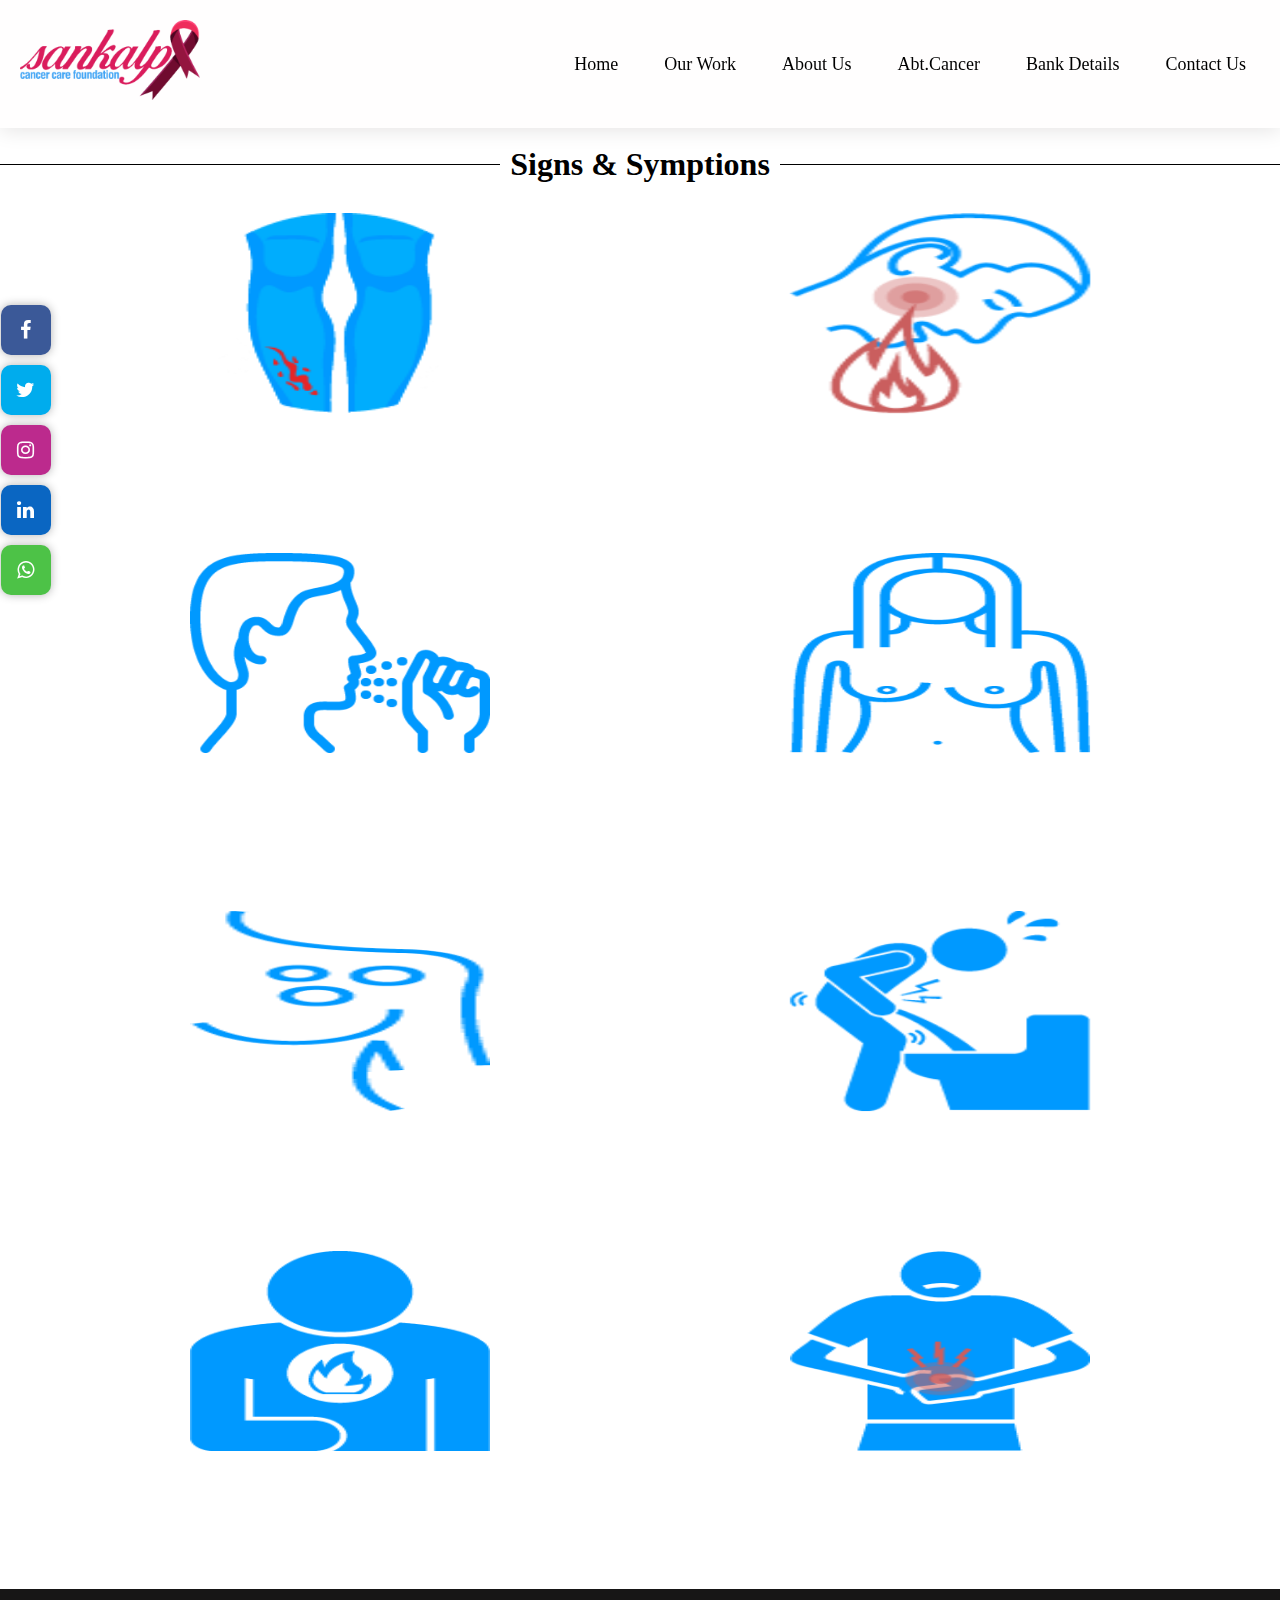
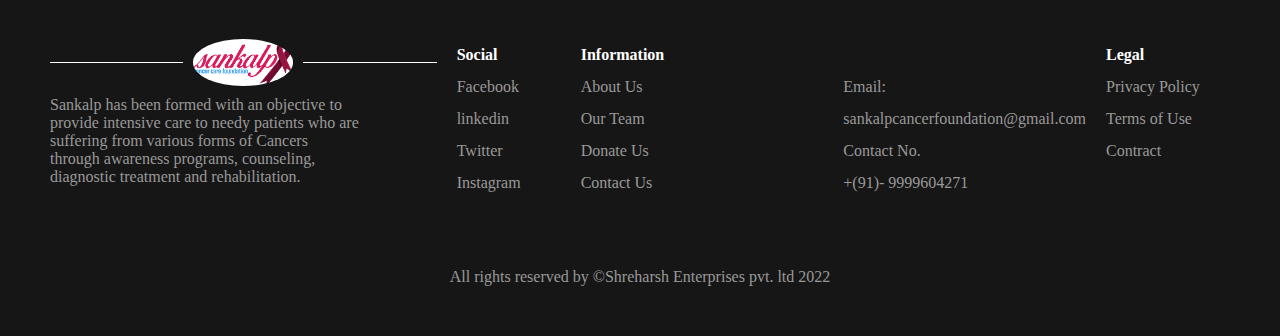
<file: sankalpabtcancer.html>
<!DOCTYPE html>
<html lang="en">

<head>
    <meta charset="UTF-8">
    <meta http-equiv="X-UA-Compatible" content="IE=edge">
    <meta name="viewport" content="width=device-width, initial-scale=1.0">
    <title>about cancer</title>
    <link rel="stylesheet" href="./sankalpnavbar.html">
    <script src="https://code.jquery.com/jquery-1.10.2.js"></script>
    <style>
        * {
            margin: 0;
            padding: 0;
            box-sizing: border-box;
        }

        /* h1 part */
        h1 {
            display: flex;
            flex-direction: row;
            margin-bottom: 10px;
        }

        h1:before,
        h1:after {
            content: "";
            flex: 1 1;
            border-bottom: 1px solid;
            margin: auto;
        }

        h1:before {
            margin-right: 10px
        }

        h1:after {
            margin-left: 10px
        }

        .a {
            width: 100%;
            /* background-image: linear-gradient(160deg, rgb(180, 180, 180), rgb(77, 77, 77) 71%); */
            height: max-content;
            display: flex;
            flex-wrap: wrap;
            justify-content: space-between;
            color: aliceblue;
            padding: 0px 40px;


        }

        /* .achild {
            width: 300px;

            margin: 12px auto;
            font-size: 20px;
        } */

        /* flip part */

        .flip-box {
            background-color: transparent;
            width: 300px;
            height: 200px;
            perspective: 1000px;
            margin: 20px auto;

        }

        .flip-box-inner {
            position: relative;
            width: 100%;
            height: 100%;
            text-align: center;
            transition: transform 0.8s;
            transform-style: preserve-3d;
        }

        .flip-box:hover .flip-box-inner {
            transform: rotateY(180deg);
        }

        .flip-box-front,
        .flip-box-back {
            position: absolute;
            width: 100%;
            height: 100%;
            -webkit-backface-visibility: hidden;
            backface-visibility: hidden;
        }

        .flip-box-front {
            background-color: transparent;
            color: black;
        }

        .flip-box-back {
            background-color: transparent;
            color: rgb(10, 10, 10);
            margin-top: 5rem;
            transform: rotateY(180deg);
        }

        @media (max-width:380px) {

            .flip-box img {
                width: 220px !important;
                height: 150px;
            }

            .a {
                padding: 0;
                margin: auto;
            }



        }

        @media (max-width:650px) {


            .a {
                padding: 0px 15px;
            }

            .flip-box {
                margin: 5px auto;
                width: 90%;


            }
        }

        @media screen and (min-width:900px) and (max-width:1300px) {
            .flip-box {
                width: 45%;
                height: 300px;
            }
        }


        @media screen and (min-width:1600px) and (max-width:10000px) {
            body {
                width: 1450px;
                margin: auto;
            }



        }
    </style>
</head>

<body>

    <!-- navbar  -->
    <div id="nav-placeholder">

    </div>

    <script>
        $(function () {
            $("#nav-placeholder").load("sankalpnavbar.html");
        });
    </script>
    <!-- social icons  -->
    <div id="social-placeholder">

    </div>
    <script>
        $(function () {
            $("#social-placeholder").load("sankalpsocialicons.html");
        });
    </script>
    <br>
    <h1>Signs & Symptions</h1>
    <div class="a">
        <div class="flip-box">
            <div class="flip-box-inner">
                <div class="flip-box-front">
                    <img src="./sankalpphotos/Asset-7.png" alt="Paris" style="width:300px;height:200px">
                </div>
                <div class="flip-box-back">
                    <h2>Be Care Save Our Life</h2>
                    <p>Show any Symptions Contact to Doctors</p>
                </div>
            </div>
        </div>
        <div class="flip-box">
            <div class="flip-box-inner">
                <div class="flip-box-front">
                    <img src="./sankalpphotos/Asset-9.png" alt="Paris" style="width:300px;height:200px">
                </div>
                <div class="flip-box-back">
                    <h2>Be Care Save Our Life</h2>
                    <p>Show any Symptions Contact to Doctors</p>
                </div>
            </div>
        </div>
        <div class="flip-box">
            <div class="flip-box-inner">
                <div class="flip-box-front">
                    <img src="./sankalpphotos/Asset-20.png" alt="Paris" style="width:300px;height:200px">
                </div>
                <div class="flip-box-back">
                    <h2>Be Care Save Our Life</h2>
                    <p>Show any Symptions Contact to Doctors</p>
                </div>
            </div>
        </div>
        <div class="flip-box">
            <div class="flip-box-inner">
                <div class="flip-box-front">
                    <img src="./sankalpphotos/Asset-33.png" alt="Paris" style="width:300px;height:200px">
                </div>
                <div class="flip-box-back">
                    <h2>Be Care Save Our Life</h2>
                    <p>Show any Symptions Contact to Doctors</p>
                </div>
            </div>
        </div>


    </div>
    <br>
    <div class="a">
        <div class="flip-box">
            <div class="flip-box-inner">
                <div class="flip-box-front">
                    <img src="./sankalpphotos/Asset-21.png" alt="Paris" style="width:300px;height:200px">
                </div>
                <div class="flip-box-back">
                    <h2>Be Care Save Our Life</h2>
                    <p>Show any Symptions Contact to Doctors</p>
                </div>
            </div>
        </div>
        <div class="flip-box">
            <div class="flip-box-inner">
                <div class="flip-box-front">
                    <img src="./sankalpphotos/Asset-22.png" alt="Paris" style="width:300px;height:200px">
                </div>
                <div class="flip-box-back">
                    <h2>Be Care Save Our Life</h2>
                    <p>Show any Symptions Contact to Doctors</p>
                </div>
            </div>
        </div>
        <div class="flip-box">
            <div class="flip-box-inner">
                <div class="flip-box-front">
                    <img src="./sankalpphotos/Asset-34.png" alt="Paris" style="width:300px;height:200px">
                </div>
                <div class="flip-box-back">
                    <h2>Be Care Save Our Life</h2>
                    <p>Show any Symptions Contact to Doctors</p>
                </div>
            </div>
        </div>
        <div class="flip-box">
            <div class="flip-box-inner">
                <div class="flip-box-front">
                    <img src="./sankalpphotos/Asset-32.png" alt="Paris" style="width:300px;height:200px">
                </div>
                <div class="flip-box-back">
                    <h2>Be Care Save Our Life</h2>
                    <p>Show any Symptions Contact to Doctors</p>
                </div>
            </div>
        </div>


    </div>
    <br>
    <div id="footer-placeholder">

    </div>

    <script>
        $(function () {
            $("#footer-placeholder").load("sankalpfooter.html");
        });
    </script>

</body>

</html>
</file>
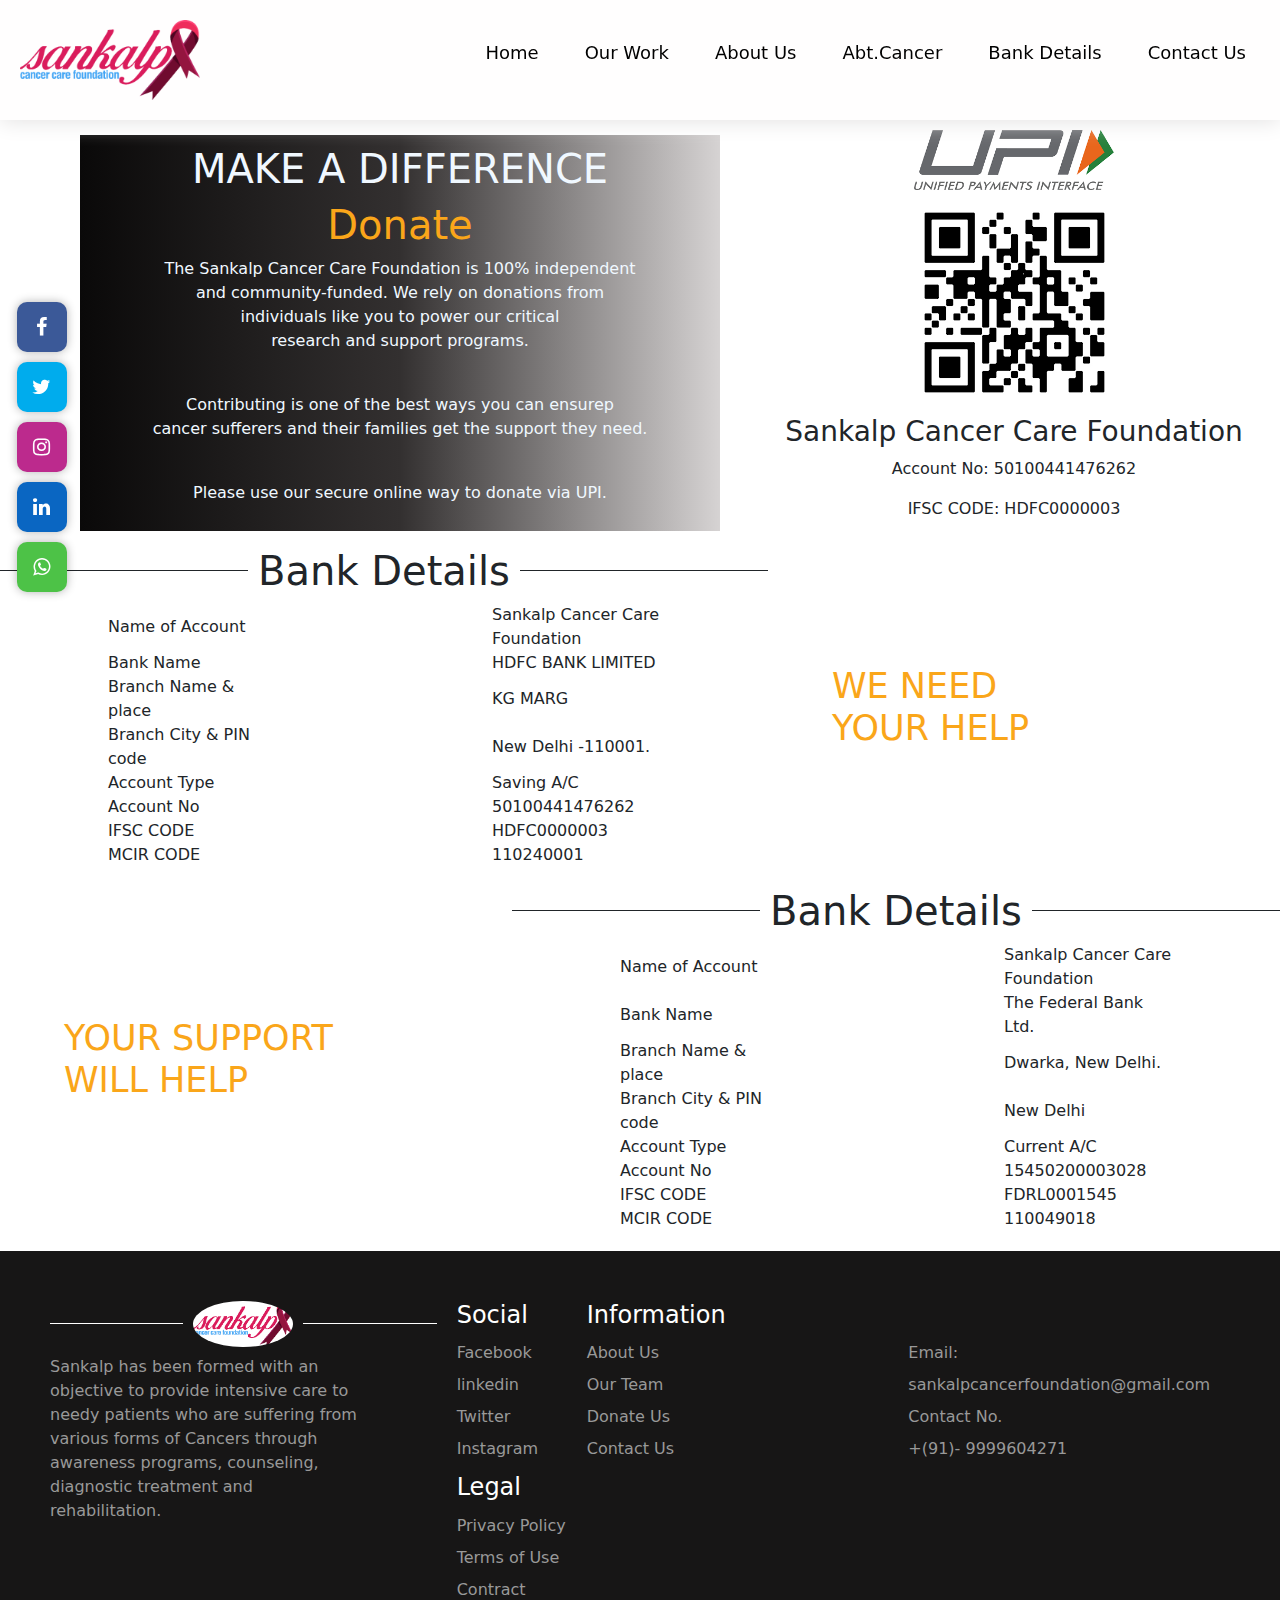
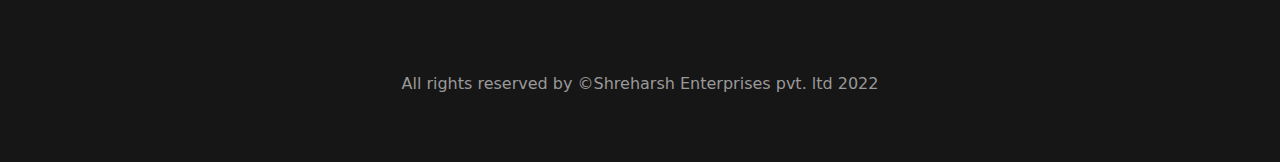
<file: sankalpbankdetails.html>
<!DOCTYPE html>
<html lang="en">

<head>
    <meta charset="UTF-8">
    <meta http-equiv="X-UA-Compatible" content="IE=edge">
    <meta name="viewport" content="width=device-width, initial-scale=1.0">
    <title>Document</title>
    <link rel="stylesheet" href="https://cdn.jsdelivr.net/npm/bootstrap@5.2.0-beta1/dist/css/bootstrap.min.css">
    <script src="https://code.jquery.com/jquery-1.10.2.js"></script>
    <style>
        * {
            margin: 0;
            padding: 0;
            box-sizing: border-box;
        }

        .main {
            width: 100%;

            margin: 20px 0px;
            background-image: linear-gradient(skyblue, blue, purple);
            padding: 30px;
        }

        .first {
            display: flex;
            flex-wrap: wrap;
            width: 100%;

        }

        .firstone {
            width: 50%;
            background-image: linear-gradient(90deg, rgb(10, 9, 9), rgb(51, 48, 48), rgb(214, 211, 211));
            padding: 10px;
            margin: auto;
            margin-left: 80px;

            text-align: center;


        }

        .firstone h3,
        h5 {

            font-size: 40px;
            color: aliceblue;



        }

        .firstone p {
            color: aliceblue;





        }

        .firstsecond {
            width: 40%;
            text-align: center;
            margin: 10px;

        }

        h1 {
            display: flex;
            flex-direction: row;

        }


        h1:before,
        h1:after {
            content: "";
            flex: 1 1;
            border-bottom: 1px solid;
            margin: auto;
        }

        h1:before {
            margin-right: 10px
        }

        h1:after {
            margin-left: 10px
        }

        .second {
            display: flex;
            flex-wrap: wrap;
            width: 100%;
            justify-content: space-around;
            margin-bottom: 20px;

        }

        .secondone {
            width: 60%;


        }

        .container>div>div {
            margin: auto !important;

        }

        .secondsecond {
            width: 30%;
            margin: auto;



        }

        .secondsecond h3 {
            font-size: 35px;
            margin: auto;

        }


        @media (max-width:650px) {
            .firstone {
                width: 90%;
                margin: 10px auto;
            }

            .firstsecond {
                width: 90%;
                margin: 10px auto;
            }

            .secondone {
                width: 100%;

            }

            .secondsecond {
                width: 50%;
                margin: 10px auto;

            }
        }


        @media screen and (min-width:1600px) and (max-width:10000px) {
            body {
                width: 1450px;
                margin: auto;
            }



        }
    </style>
</head>

<body>

    <!-- navbar  -->
    <div id="nav-placeholder">

    </div>

    <script>
        $(function () {
            $("#nav-placeholder").load("sankalpnavbar.html");
        });
    </script>
    <!-- social icons  -->
    <div id="social-placeholder">

    </div>
    <script>
        $(function () {
            $("#social-placeholder").load("sankalpsocialicons.html");
        });
    </script>
    <div class="Main">
        <div class="first">
            <div class="firstone">
                <h5>MAKE A DIFFERENCE</h5>
                <h3 style="color:#FAA61A;">Donate</h3>
                <p>The Sankalp Cancer Care Foundation is 100% independent
                    <br>
                    and community-funded. We rely on donations
                    from <br>
                    individuals like you to power our critical <br>

                    research and support programs.
                </p>
                <br>
                <p>
                    Contributing is one of the best ways you can ensurep

                    <br> cancer sufferers and their families get the
                    support they need.
                </p>
                <br>
                <p>
                    Please use our secure online way to donate via UPI.
                </p>

            </div>
            <div class="firstsecond">
                <img src="./sankalpphotos/upi logo.png" alt="scan" width="200px" height="60px"><br>
                <img src="./sankalpphotos/randomscanner.png" alt="">
                <h3>Sankalp Cancer Care Foundation</h3>
                <p>Account No: 50100441476262</p>
                <p>IFSC CODE: HDFC0000003</p>
            </div>
        </div>
        <div class="second">
            <div class="secondone">
                <h1> Bank Details</h1>
                <div class="container">
                    <div class="row">
                        <div class="col-6 col-sm-3">Name of Account</div>
                        <div class="col-6 col-sm-3">Sankalp Cancer Care Foundation</div>


                        <div class="w-100"></div>


                        <div class="col-6 col-sm-3">Bank Name</div>
                        <div class="col-6 col-sm-3">HDFC BANK LIMITED</div>

                        <div class="w-100"></div>


                        <div class="col-6 col-sm-3">Branch Name & place</div>
                        <div class="col-6 col-sm-3">KG MARG</div>

                        <div class="w-100"></div>


                        <div class="col-6 col-sm-3">Branch City & PIN code</div>
                        <div class="col-6 col-sm-3">New Delhi -110001.</div>

                        <div class="w-100"></div>


                        <div class="col-6 col-sm-3">Account Type</div>
                        <div class="col-6 col-sm-3">Saving A/C</div>

                        <div class="w-100"></div>


                        <div class="col-6 col-sm-3">Account No</div>
                        <div class="col-6 col-sm-3">50100441476262</div>

                        <div class="w-100"></div>


                        <div class="col-6 col-sm-3">IFSC CODE</div>
                        <div class="col-6 col-sm-3">HDFC0000003</div>

                        <div class="w-100"></div>


                        <div class="col-6 col-sm-3">MCIR CODE</div>
                        <div class="col-6 col-sm-3">110240001</div>

                    </div>
                </div>
            </div>
            <div class="secondsecond">
                <h3 style="color:#FAA61A ;">WE NEED <br>
                    YOUR HELP</h3>
            </div>
        </div>


    </div>
    <div class="second">
        <div class="secondsecond">
            <h3 style="color:#FAA61A ;">YOUR SUPPORT <br>
                WILL HELP</h3>
        </div>
        <div class="secondone">
            <h1>Bank Details</h1>
            <div class="container">
                <div class="row">
                    <div class="col-6 col-sm-3">Name of Account</div>
                    <div class="col-6 col-sm-3">Sankalp Cancer Care Foundation</div>


                    <div class="w-100"></div>


                    <div class="col-6 col-sm-3">Bank Name</div>
                    <div class="col-6 col-sm-3">The Federal Bank Ltd.</div>

                    <div class="w-100"></div>


                    <div class="col-6 col-sm-3">Branch Name & place</div>
                    <div class="col-6 col-sm-3">Dwarka, New Delhi.</div>

                    <div class="w-100"></div>


                    <div class="col-6 col-sm-3">Branch City & PIN code</div>
                    <div class="col-6 col-sm-3">New Delhi</div>

                    <div class="w-100"></div>


                    <div class="col-6 col-sm-3">Account Type</div>
                    <div class="col-6 col-sm-3">Current A/C</div>

                    <div class="w-100"></div>


                    <div class="col-6 col-sm-3">Account No</div>
                    <div class="col-6 col-sm-3">15450200003028</div>

                    <div class="w-100"></div>


                    <div class="col-6 col-sm-3">IFSC CODE</div>
                    <div class="col-6 col-sm-3">FDRL0001545</div>

                    <div class="w-100"></div>


                    <div class="col-6 col-sm-3">MCIR CODE</div>
                    <div class="col-6 col-sm-3">110049018</div>

                </div>
            </div>
        </div>

    </div>
    </div>

    <div id="footer-placeholder">

    </div>

    <script>
        $(function () {
            $("#footer-placeholder").load("sankalpfooter.html");
        });
    </script>
</body>

</html>
</file>
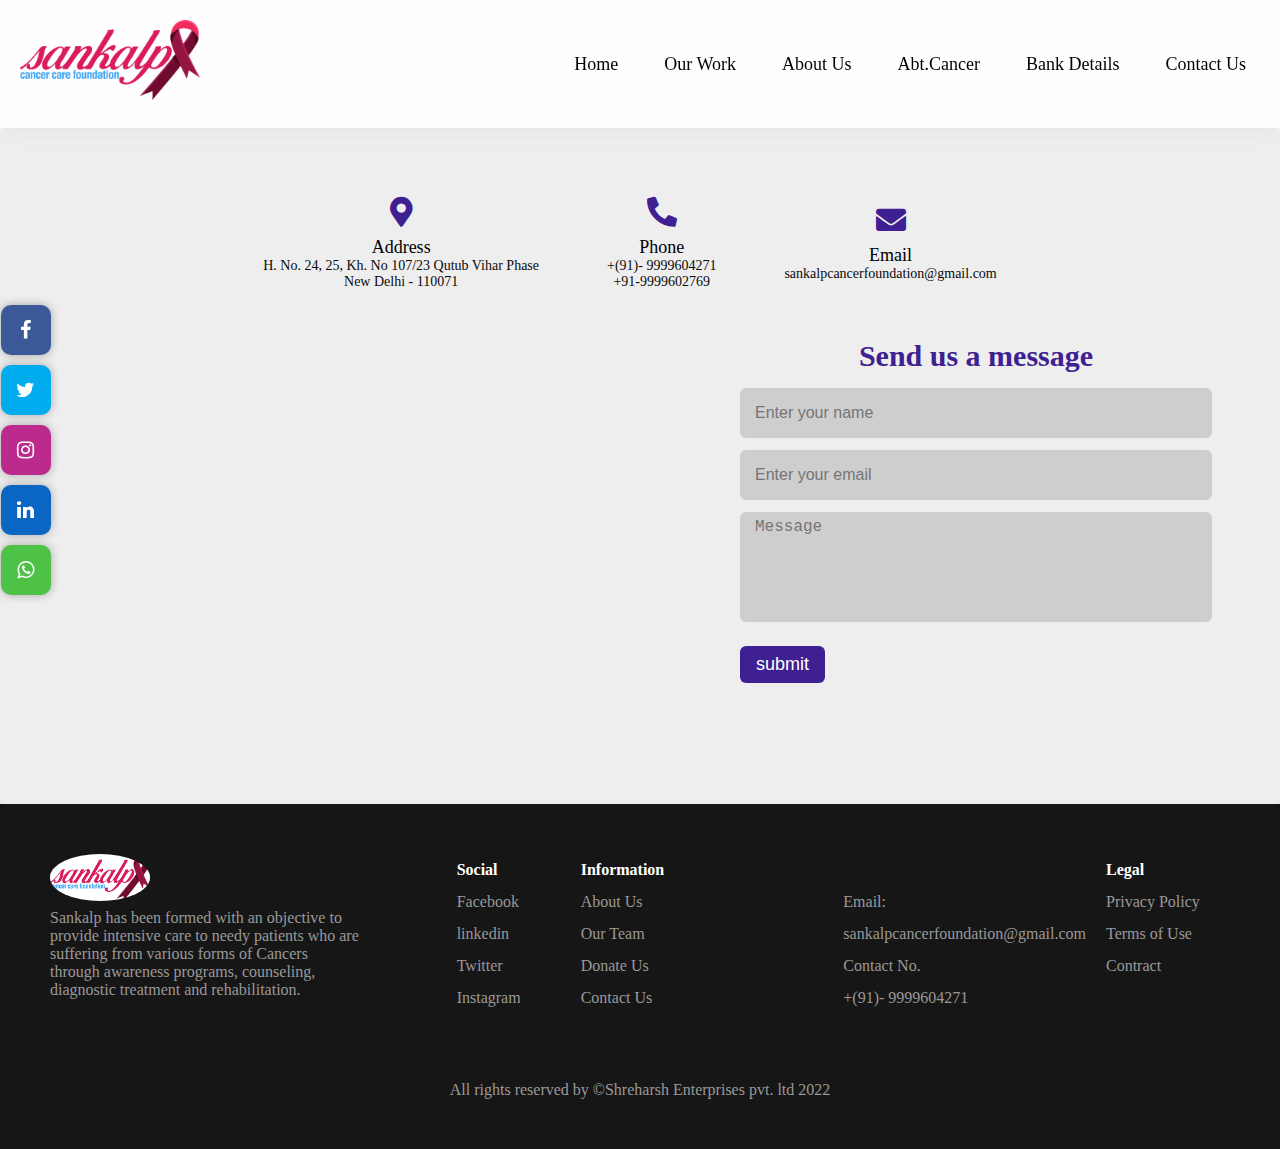
<file: sankalpcontactus.html>
<!DOCTYPE html>
<html lang="en">

<head>
  <meta charset="UTF-8">
  <meta http-equiv="X-UA-Compatible" content="IE=edge">
  <meta name="viewport" content="width=device-width, initial-scale=1.0">
  <title>Document</title>
  <!-- Fontawesome cdn link -->
  <link rel="stylesheet" href="https://cdnjs.cloudflare.com/ajax/libs/font-awesome/5.15.2/css/all.min.css" />

  <script src="https://code.jquery.com/jquery-1.10.2.js"></script>
  <style>
    * {
      margin: 0;
      padding: 0;
      box-sizing: border-box;

    }

    /* body {
      min-height: 100vh;
      width: 100%;
       background: #c8e8e9;
      display: flex;
      align-items: center;
      justify-content: center;
    }  */

    .container {
      width: 100%;
      background: rgb(238, 238, 238);
      border-radius: 6px;
      padding: 20px 60px 30px 40px;
      box-shadow: 0 5px 10px rgba(0, 0, 0, 0.2);

      /* background: #c8e8e9;
      display: flex;
      align-items: center;
      justify-content: center; */
    }

    .container .content {
      /* display: flex; */
      align-items: center;
      justify-content: space-between;
    }

    .container .content .left-side {
      width: 100%;
      height: 100%;
      display: flex;
      flex-direction: row;
      align-items: center;
      justify-content: center;
      margin-top: 15px;
      position: relative;
    }



    .content .left-side .details {
      margin: 34px;
      text-align: center;
    }

    .content .left-side .details i {
      font-size: 30px;
      color: #3e2093;
      margin-bottom: 10px;
    }

    .content .left-side .details .topic {
      font-size: 18px;
      font-weight: 500;
    }

    .content .left-side .details .text-one,
    .content .left-side .details .text-two {
      font-size: 14px;
      color: #0a0a0a;
    }

    .container .content .right-side {
      width: 40%;
      margin-left: 75px;
    }

    .content .right-side .topic-text {
      font-size: 30px;
      font-weight: 600;
      color: #3e2093;
      margin: 15px auto;
      text-align: center;
    }

    .right-side .input-box {
      height: 50px;
      width: 100%;
      margin: 12px 0;
    }

    .right-side .input-box input,
    .right-side .input-box textarea {
      height: 100%;
      width: 100%;
      border: none;
      outline: none;
      font-size: 16px;
      background: #cecece;
      border-radius: 6px;
      padding: 0 15px;
      resize: none;
    }

    .right-side .message-box {
      min-height: 110px;
    }

    .right-side .input-box textarea {
      padding-top: 6px;
    }

    .right-side .button {
      display: inline-block;
      margin-top: 12px;
    }

    .right-side .button input[type="button"] {
      color: #fff;
      font-size: 18px;
      outline: none;
      border: none;
      padding: 8px 16px;
      border-radius: 6px;
      background: #3e2093;
      cursor: pointer;
      transition: all 0.3s ease;
    }

    .button input[type="button"]:hover {
      background: #5029bc;
    }

    iframe {
      margin-left: 25px;
    }

    #sid {
      display: flex;

    }

    @media (max-width: 950px) {
      .container {
        width: 100%;
        padding: 30px 40px 40px 35px;
      }

      .container .content .right-side {
        width: 75%;
        margin-left: 55px;
      }
    }

    @media (max-width: 820px) {


      .container .content {
        flex-direction: column-reverse;
      }

      .container .content .left-side {
        width: 100%;
        flex-direction: row;
        margin-top: 40px;
        justify-content: center;
        flex-wrap: wrap;

      }


      .container .content .right-side {
        width: 80%;
        margin-left: 10px;
        margin: auto;
      }

      .right-side .button input[type="button"] {
        margin-bottom: 20px;


      }

      iframe {
        width: 90%;
      }

      #sid {
        flex-wrap: wrap;

      }
    }



    @media screen and (min-width:1600px) and (max-width:10000px) {
      body {
        width: 1450px;
        margin: auto;
      }



    }
  </style>

</head>

<body>

  <!-- navbar  -->
  <div id="nav-placeholder">

  </div>

  <script>
    $(function () {
      $("#nav-placeholder").load("sankalpnavbar.html");
    });
  </script>
  <!-- social icons  -->
  <div id="social-placeholder">

  </div>
  <script>
    $(function () {
      $("#social-placeholder").load("sankalpsocialicons.html");
    });
  </script>

  <div class="container">

    <div class="content">
      <div class="left-side">
        <div class="address details">
          <i class="fas fa-map-marker-alt"></i>
          <div class="topic">Address</div>
          <div class="text-one">H. No. 24, 25, Kh. No 107/23 Qutub Vihar Phase</div>
          <div class="text-two">New Delhi - 110071</div>
        </div>
        <div class="phone details">
          <i class="fas fa-phone-alt"></i>
          <div class="topic">Phone</div>
          <div class="text-one">+(91)- 9999604271</div>
          <div class="text-two">+91-9999602769</div>
        </div>
        <div class="email details">
          <i class="fas fa-envelope"></i>
          <div class="topic">Email</div>
          <div class="text-one"> sankalpcancerfoundation@gmail.com</div>

        </div>
      </div>
      <div id="sid">
        <iframe
          src="https://www.google.com/maps/embed?pb=!1m18!1m12!1m3!1d3503.909626457263!2d77.02078731508126!3d28.57247638244153!2m3!1f0!2f0!3f0!3m2!1i1024!2i768!4f13.1!3m3!1m2!1s0x390d1a9065e2b57d%3A0x8d0eacf8217c0938!2sSankalp%20Cancer%20Care%20Foundation!5e0!3m2!1sen!2sin!4v1655188696228!5m2!1sen!2sin"
          width="600" height="450" style="border:0;" allowfullscreen="" loading="lazy"
          referrerpolicy="no-referrer-when-downgrade"></iframe>
        <div class="right-side">
          <div class="topic-text">Send us a message</div>

          <form action="#">
            <div class="input-box">
              <input type="text" placeholder="Enter your name">
            </div>
            <div class="input-box">
              <input type="text" placeholder="Enter your email">
            </div>
            <div class="input-box message-box">
              <textarea name="" id="" cols="30" rows="10" placeholder="Message"></textarea>
            </div>
            <div class="button">
              <input type="button" value="submit">
            </div>
        </div>
      </div>
    </div>
  </div>

  <div id="footer-placeholder">

  </div>

  <script>
    $(function () {
      $("#footer-placeholder").load("sankalpfooter.html");
    });
  </script>
</body>

</html>
</file>
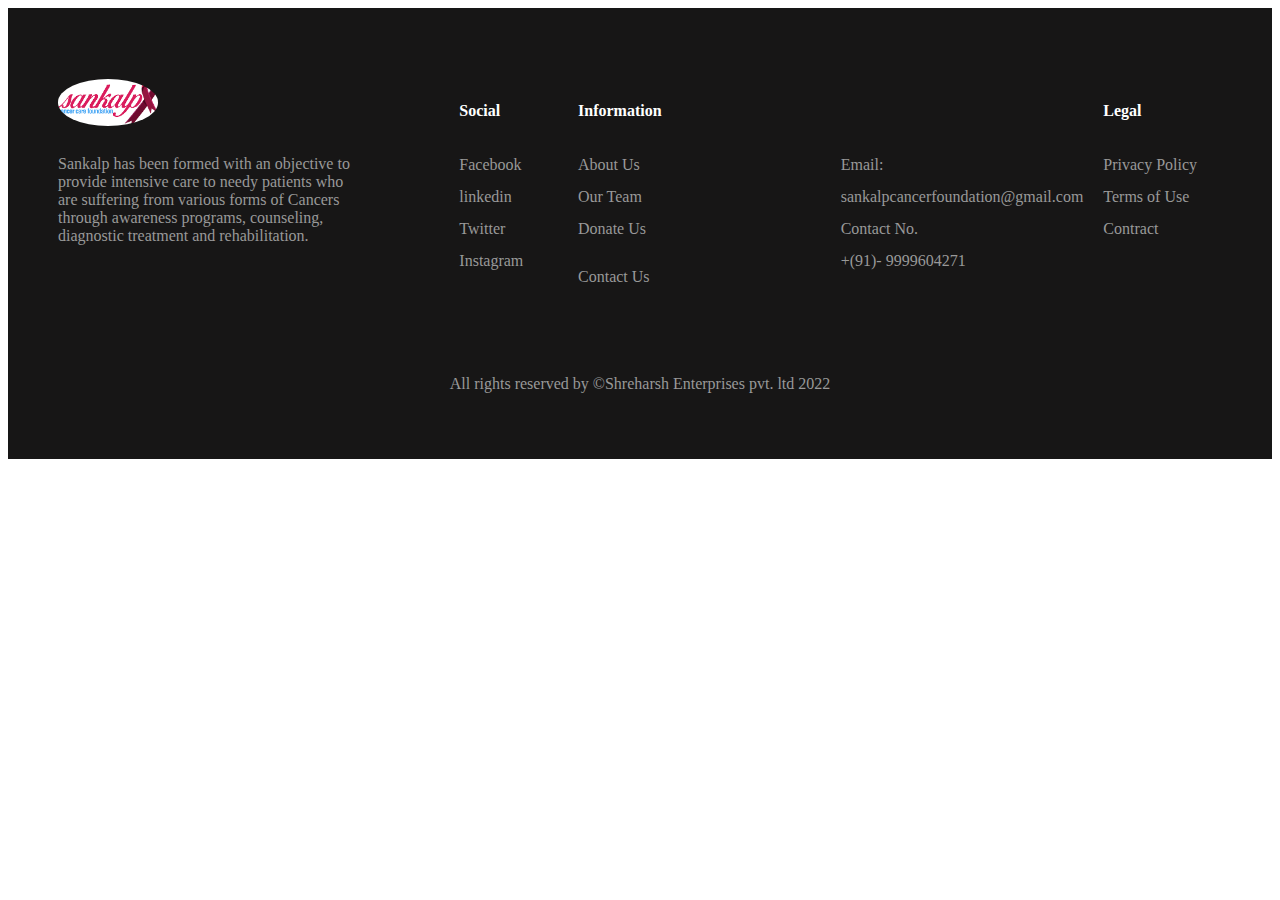
<file: sankalpfooter.html>
<!DOCTYPE html>
<html lang="en">
<head>
    <meta charset="UTF-8">
    <meta http-equiv="X-UA-Compatible" content="IE=edge">
    <meta name="viewport" content="width=device-width, initial-scale=1.0">
    <title>Document</title>
    <style>
        /* footer*/
.footer {
  display: flex;

  flex-flow: row wrap;
  padding: 50px;
  color: #fff;
  background-color: rgb(23, 22, 22);
}

.footer>* {
  flex: 1 100%;
}

.l-footer {
  margin-right: 1.25em;
  margin-bottom: 2em;
}

h2 {
  font-weight: 400;
  font-size: 15px;
}

.footer ul {
  list-style: none;
  padding-left: 0;
}

.footer li {
  line-height: 2em;
}

.footer a {
  text-decoration: none;
}

.r-footer {
  display: flex;
  flex-flow: row wrap;
}

.r-footer>* {
  flex: 1 50%;
  margin-right: 1.25em;
}

.box a {
  color: #999;
}

.h-box {
  column-count: 2;
  column-gap: 1.25em;
}

.b-footer {
  text-align: center;
  color: #999;
  padding-top: 50px;
}

.l-footer p {
  padding-right: 20%;
  color: #999;
}

@media screen and (min-width: 600px) {
  .r-footer>* {
    flex: 1;
  }

  .features {
    flex-grow: 2;
  }

  .l-footer {
    flex: 1 0px;
  }

  .r-footer {
    flex: 2 0px;
  }


}

@media screen and (max-width: 550px) {
  .h-box {
    column-count: 1;
    column-gap: 1.25em;
  }

}



/* footer end */
    </style>
</head>
<body>
    <!-- Footer -->
  <footer class="footer">
    <div class="l-footer">
      <h1>
        <img src="./sankalpphotos/sankalplogo.png" alt="" width="100px" style="border-radius: 50%;">
      </h1>
      <p>
        Sankalp has been formed with an objective to provide intensive care to needy patients who are suffering from
        various forms of Cancers through awareness programs, counseling, diagnostic treatment and rehabilitation.
      </p>
    </div>
    <ul class="r-footer">
      <li>
        <h4> Social</h4>
        <ul class="box">
          <li><a href="https://www.facebook.com/sankalpcancercare">Facebook</a></li>
          <li><a href="https://in.linkedin.com/in/sankalp-cancer-care-foundation-a21032213">linkedin</a></li>
          <li><a href="#">Twitter</a></li>
          <li><a href="#">Instagram</a></li>
        </ul>
      </li>
      <li class="features">
        <h4>
          Information</h4>
        <ul class="box h-box">
          <li><a href="./">About Us</a></li>
          <li><a href="./sankalptrusteeteam.html">Our Team </a></li>

          <li><a href="./sankalpbankdetails.html">Donate Us</a></li>
          
          <li><a href="./sankalpcontactus.html"><p>Contact Us</p>
            
            </a></li>
          <li><a href="#">Email: <br>
            sankalpcancerfoundation@gmail.com
           
          </a></li>
          <li><a href="#">Contact No.  <br>
            +(91)- 9999604271
           
            </a></li>
        </ul>
      </li>
      <li>
        <h4>
          Legal</h4>
        <ul class="box">
          <li><a href="#">Privacy Policy</a></li>
          <li><a href="#">Terms of Use</a></li>
          <li><a href="#">Contract</a></li>
        </ul>
      </li>
    </ul>
    <div class="b-footer">
      <p>
        All rights reserved by ©Shreharsh Enterprises pvt. ltd 2022 </p>
    </div>
  </footer>
</body>
</html>
</file>
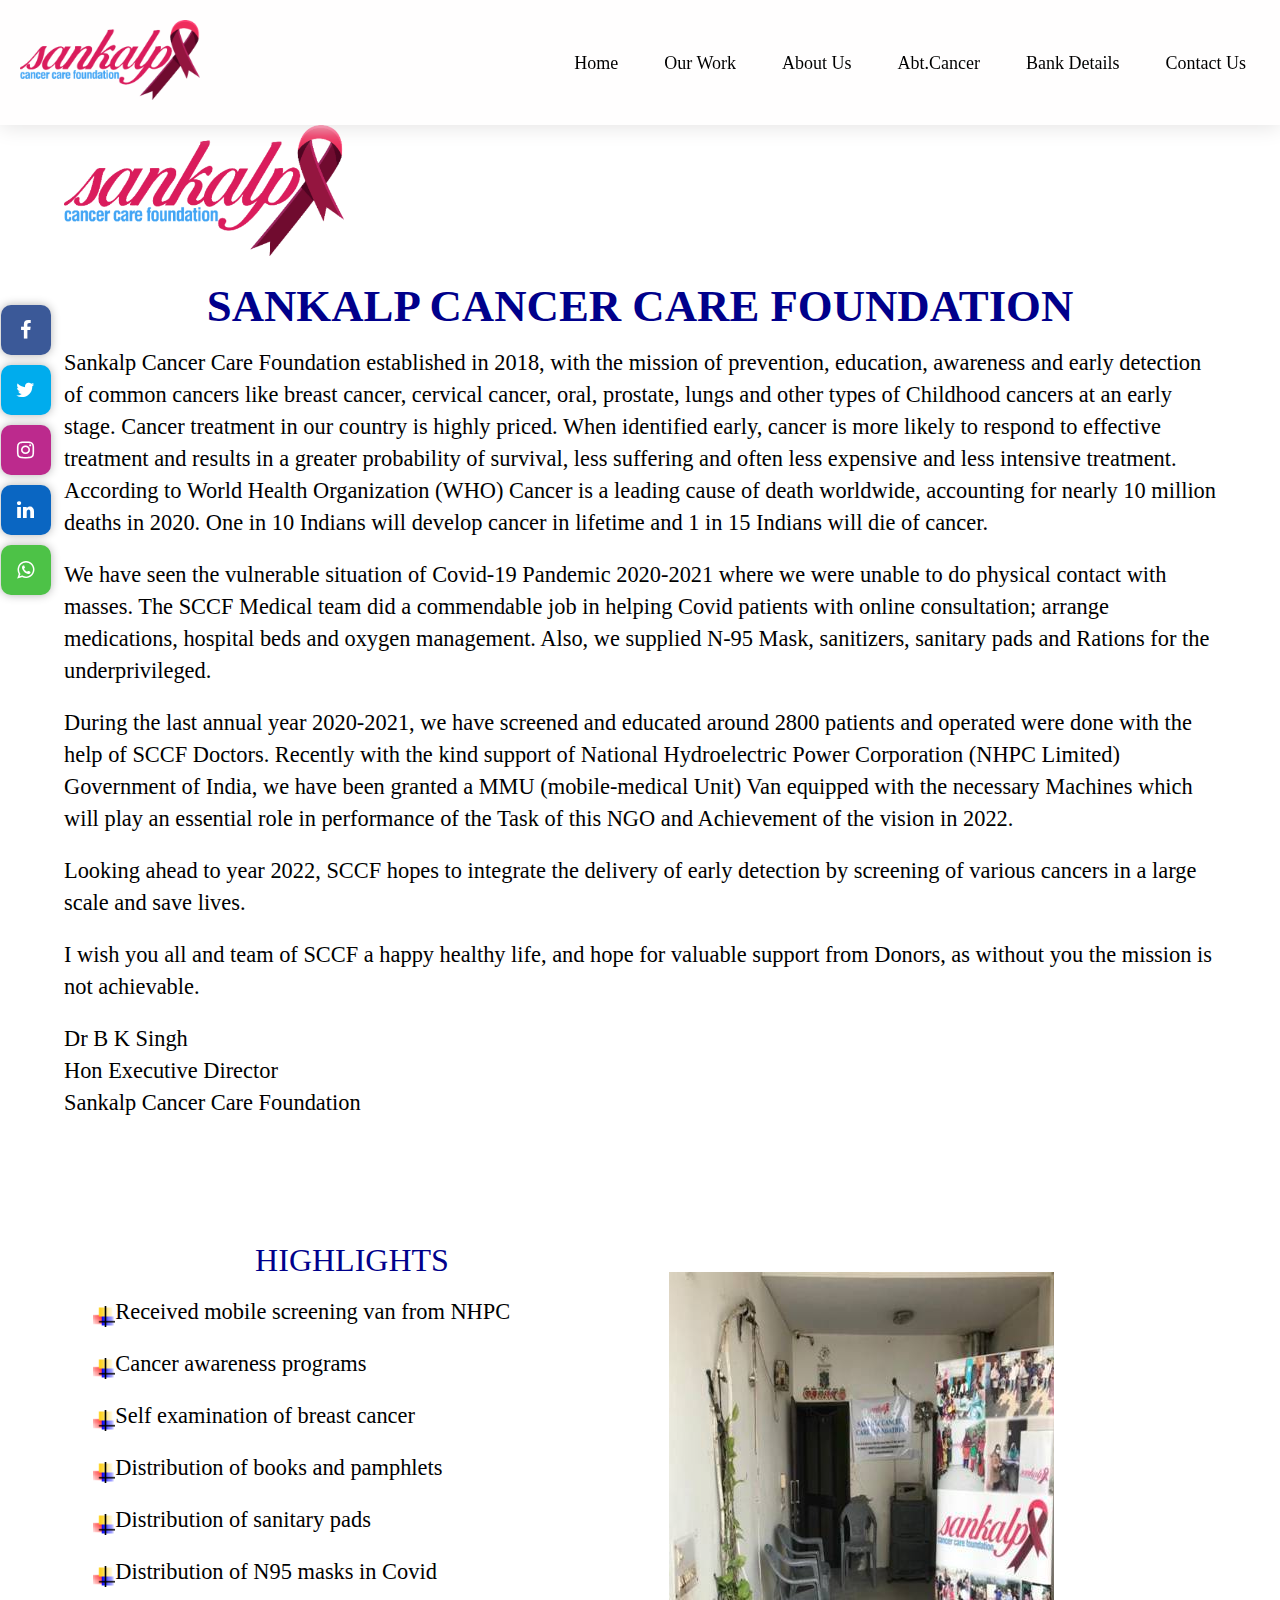
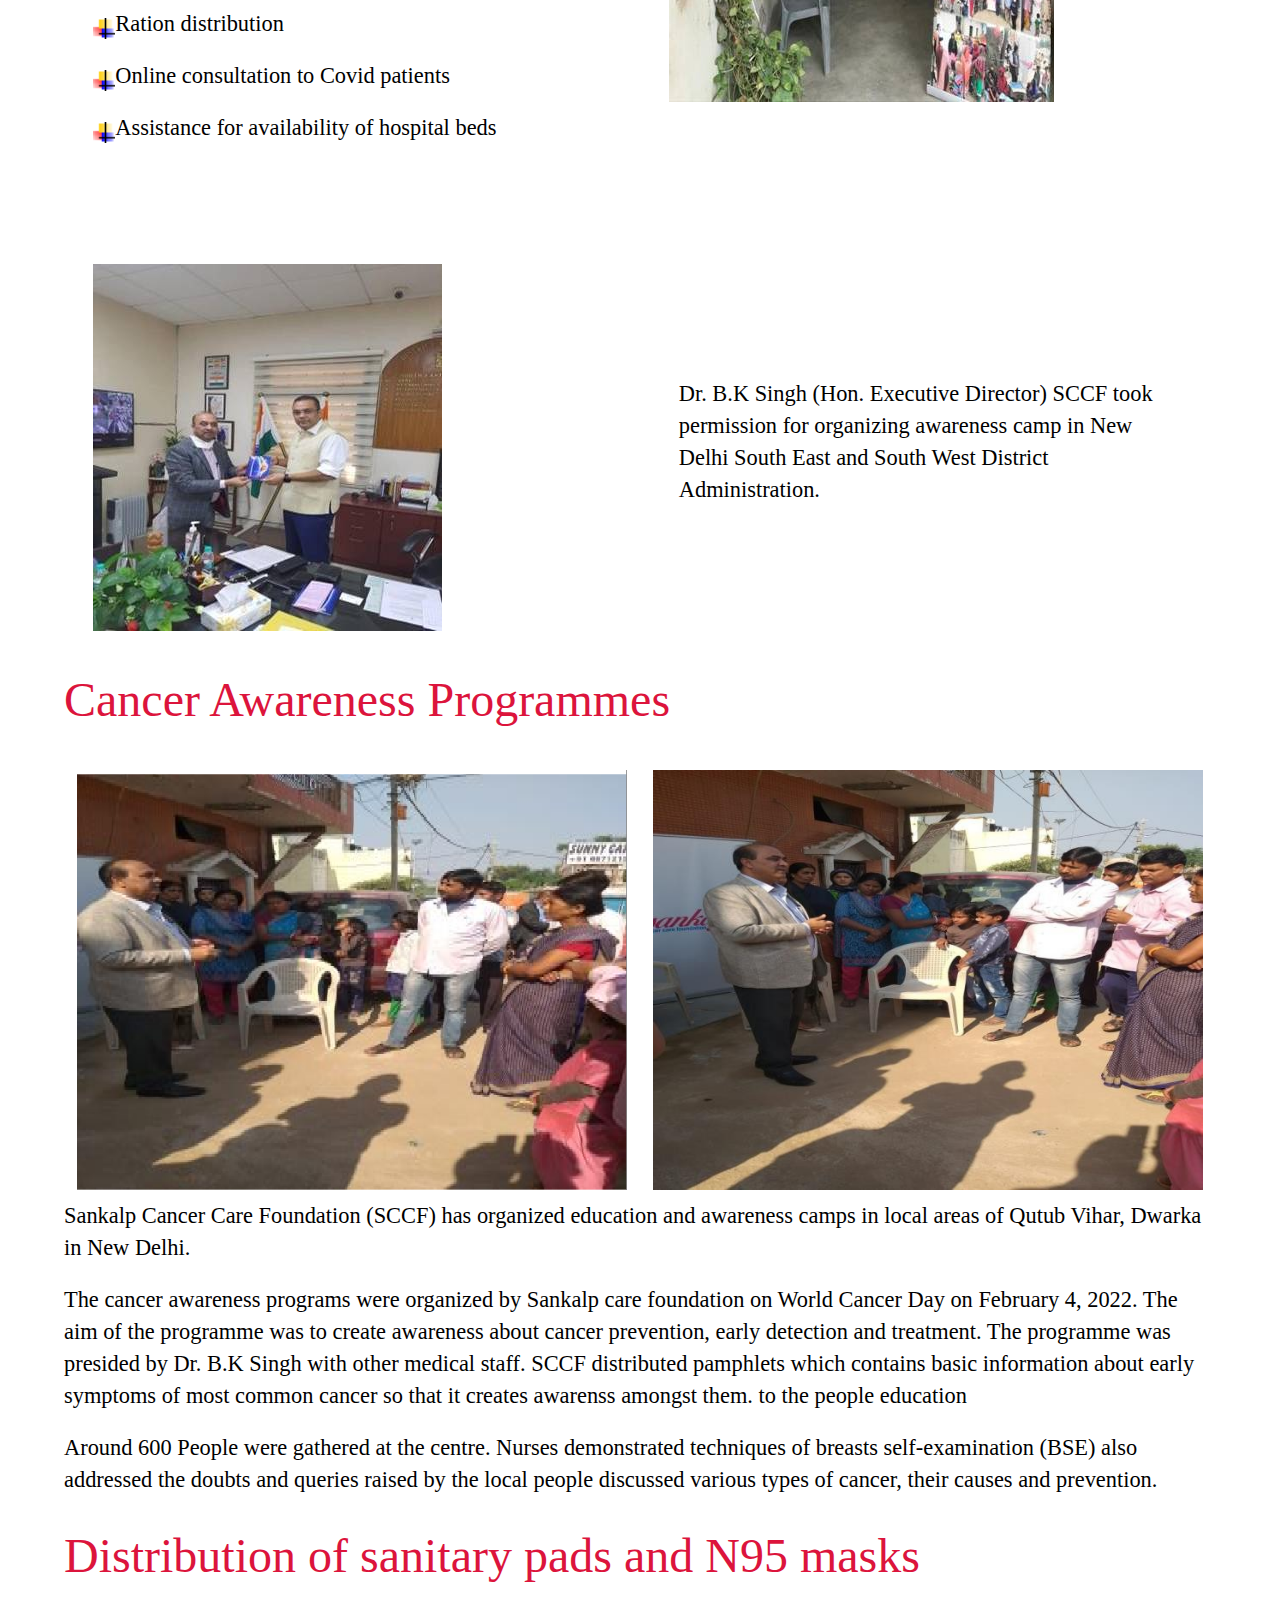
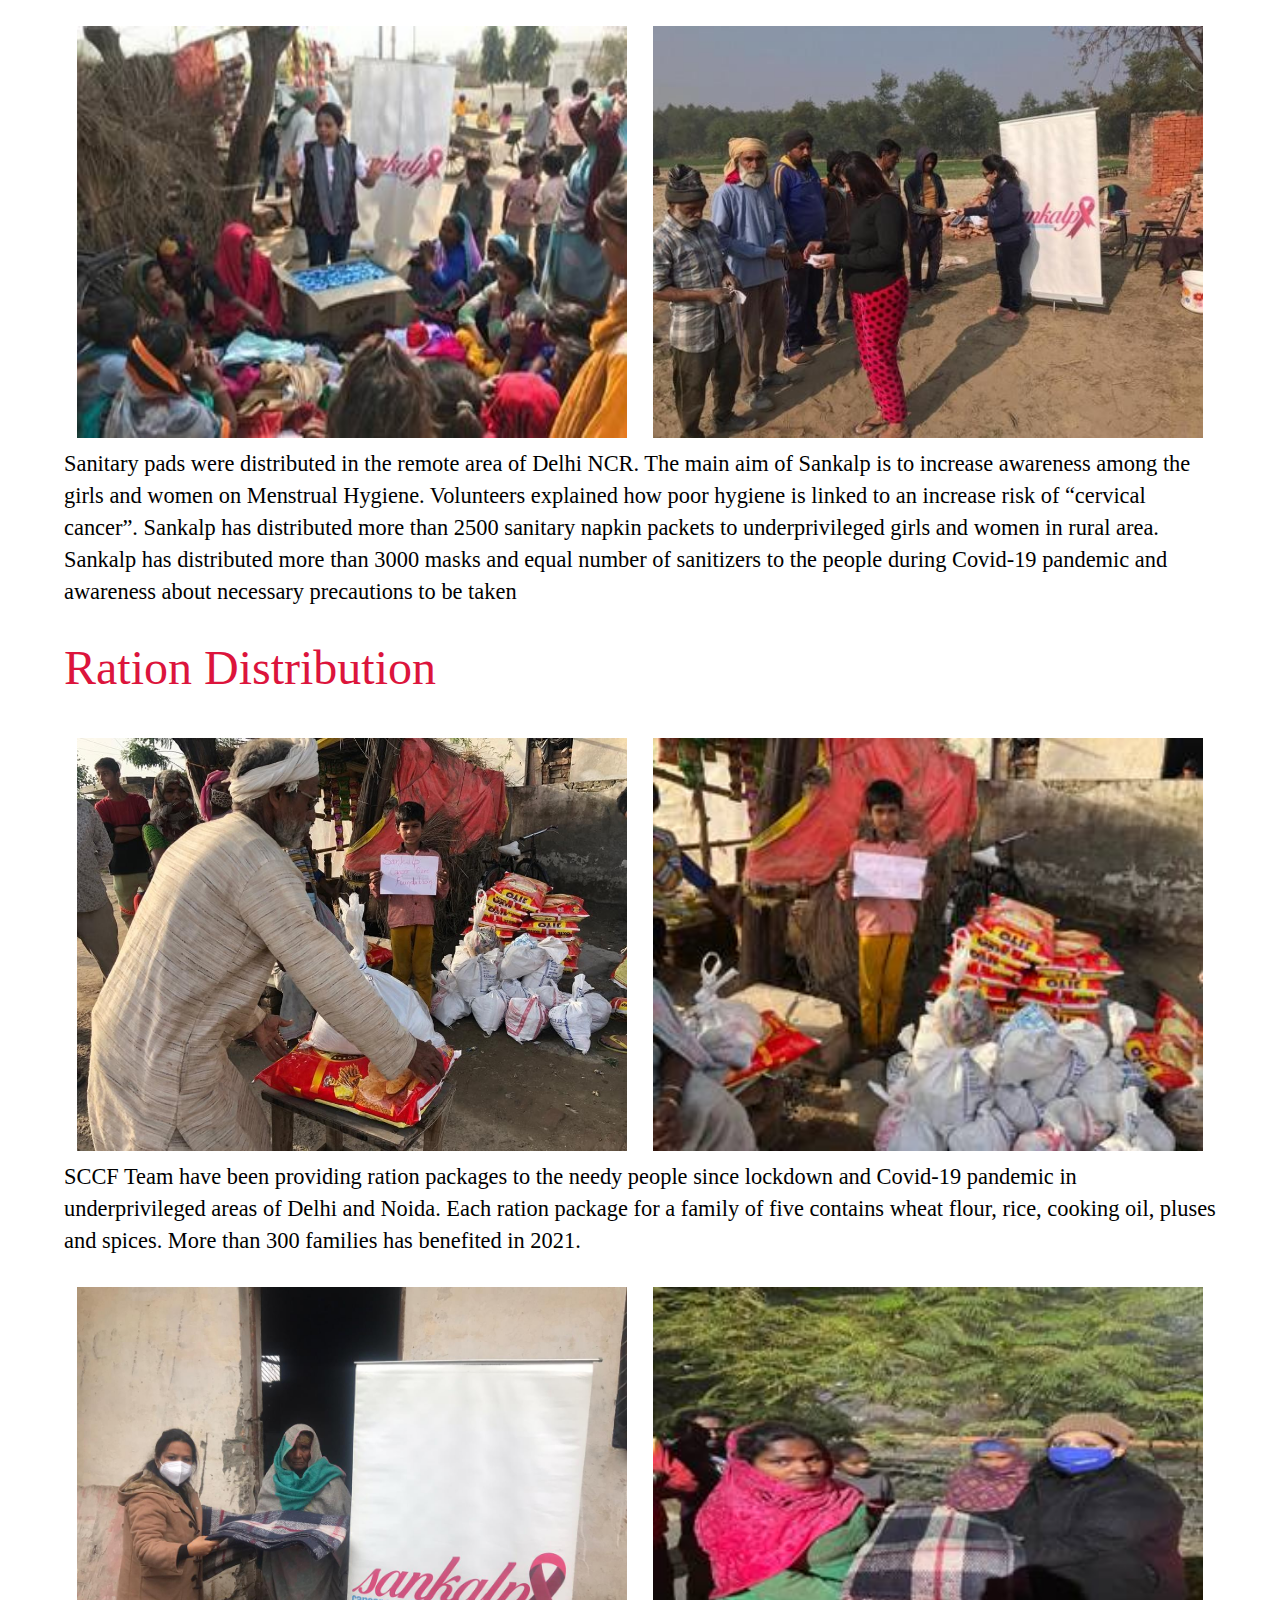
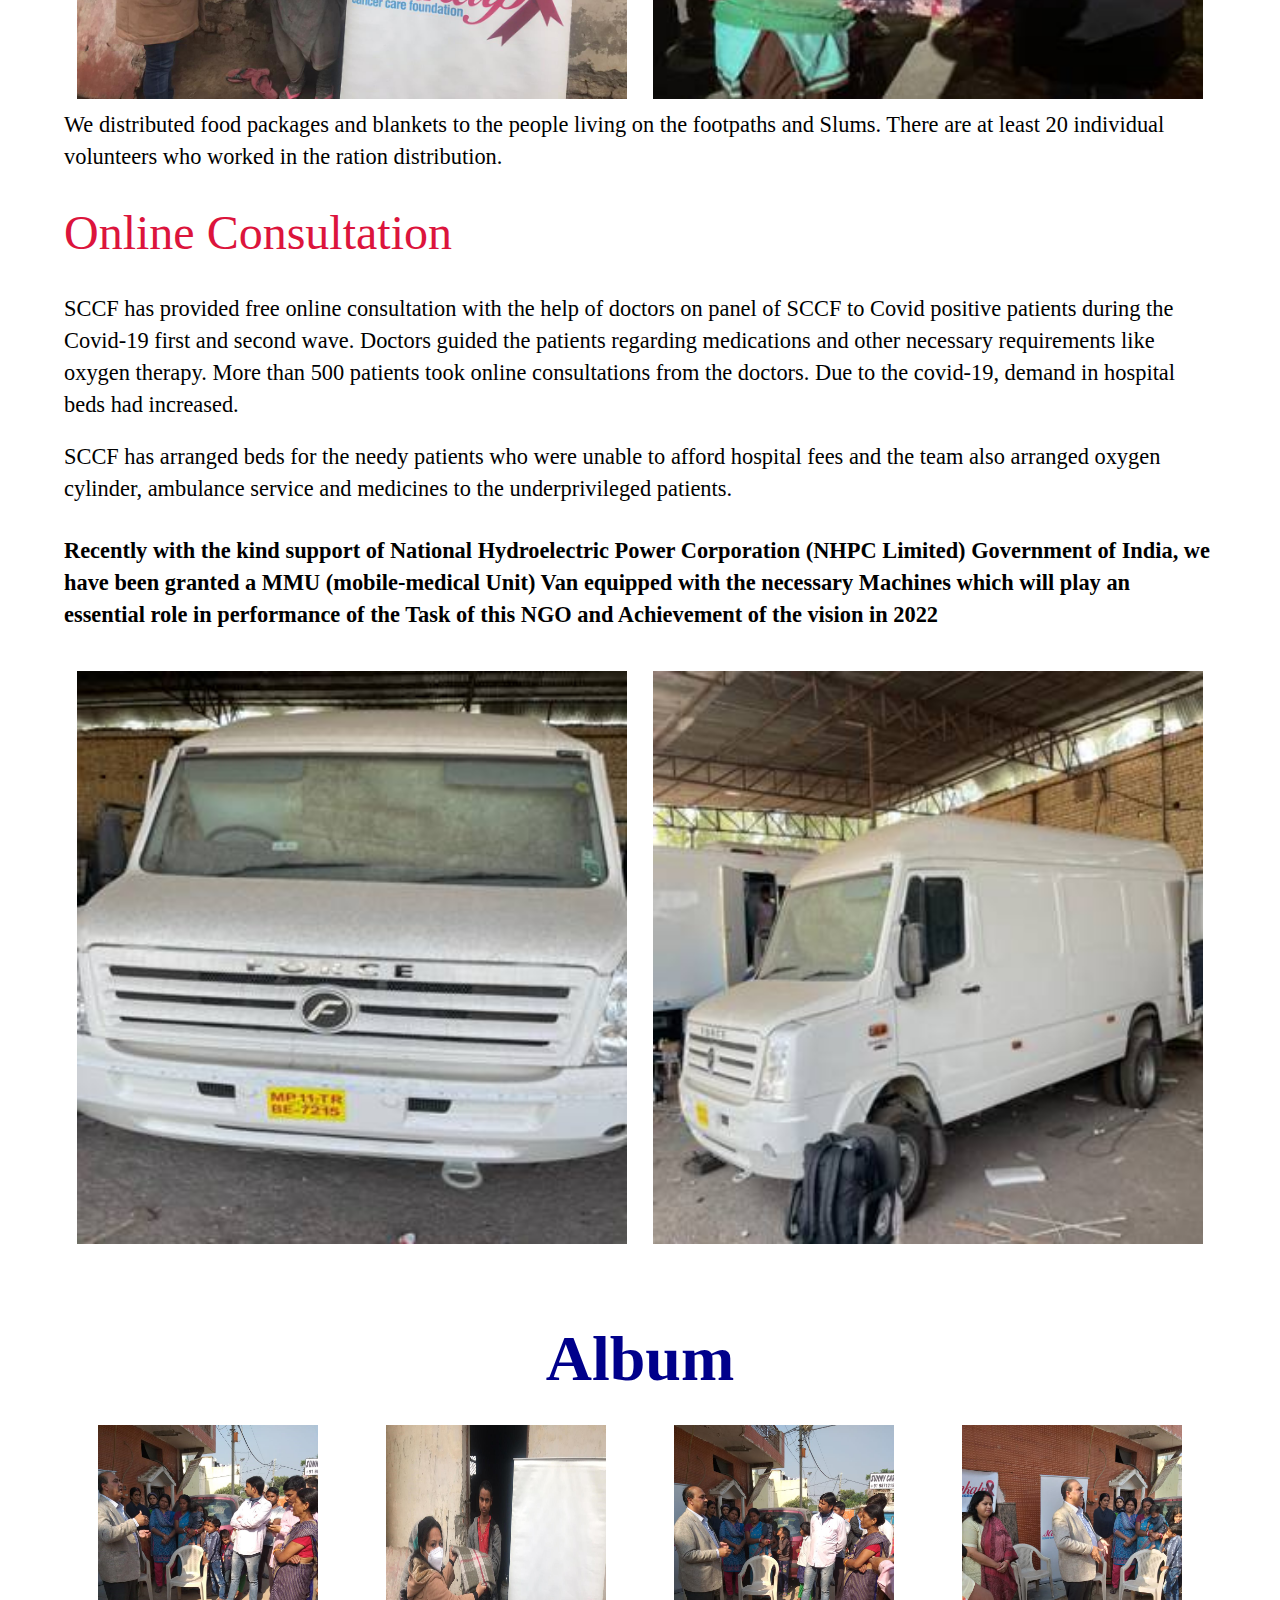
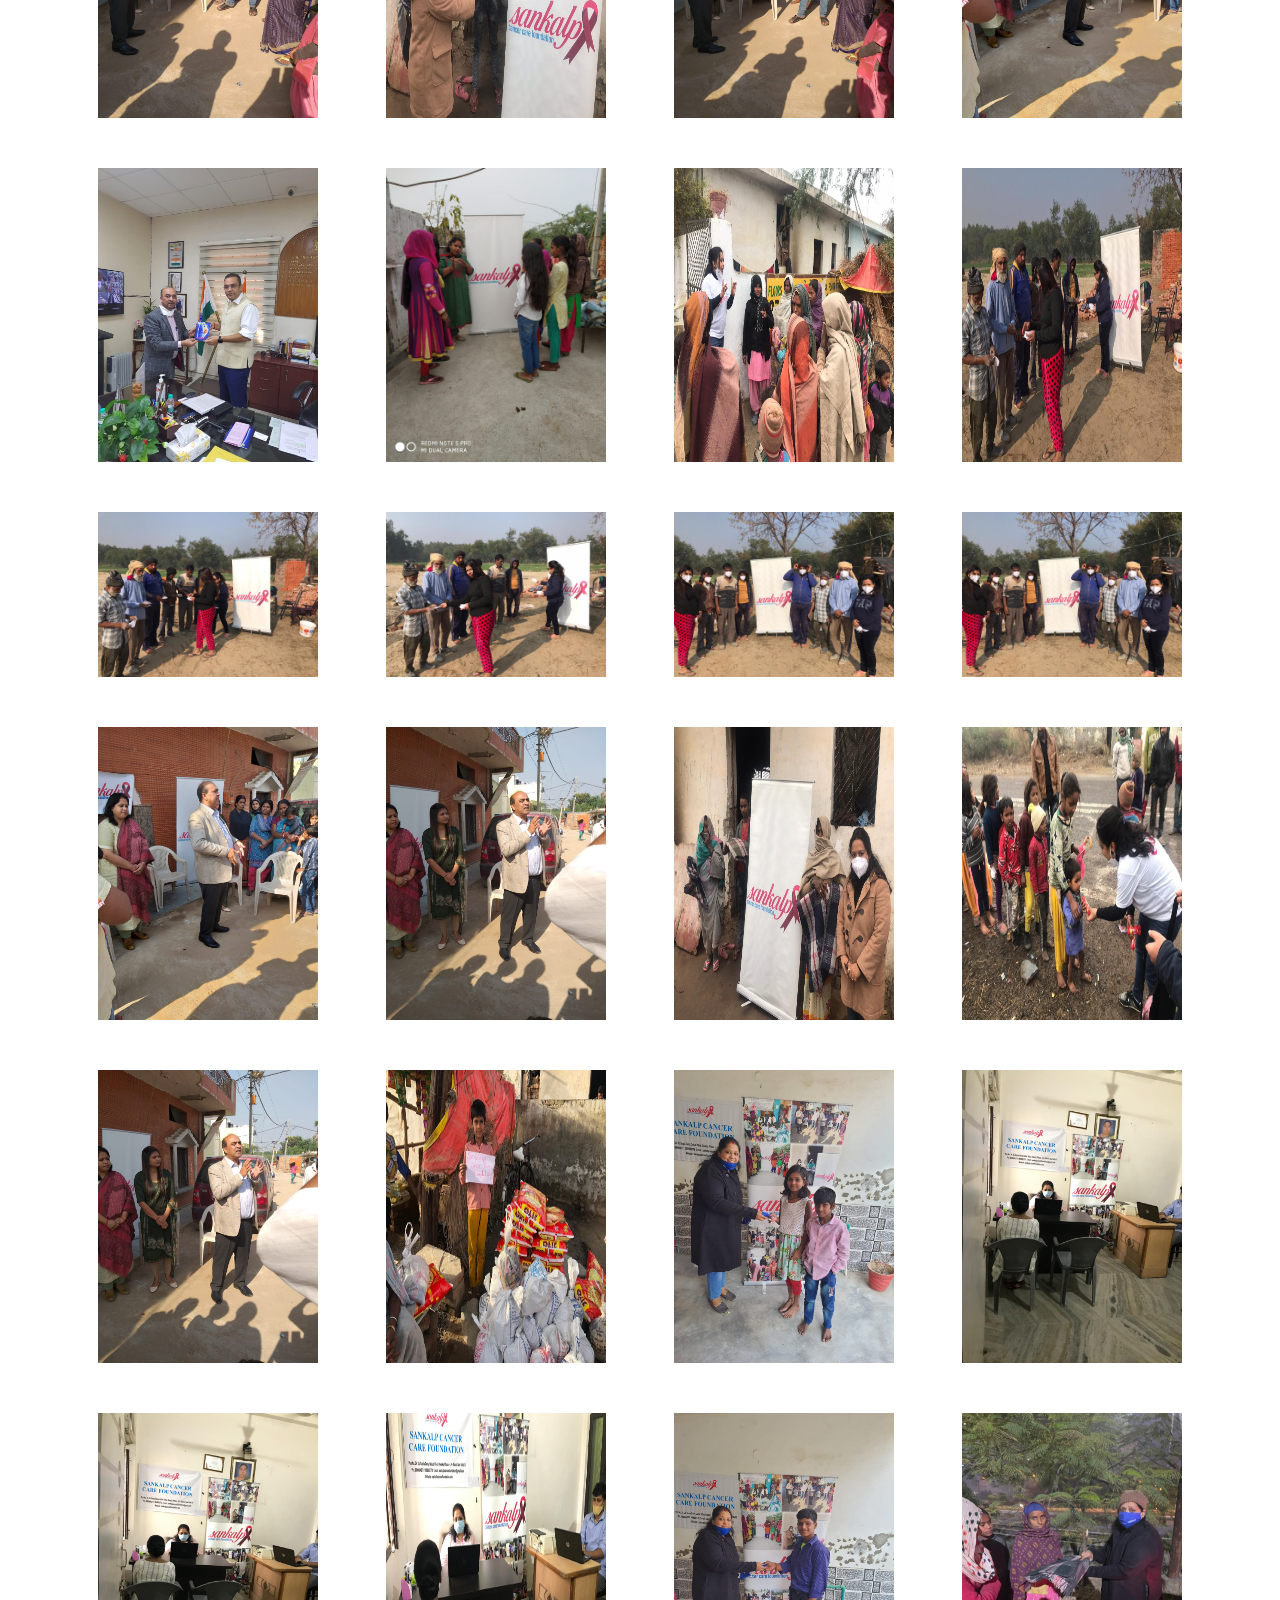
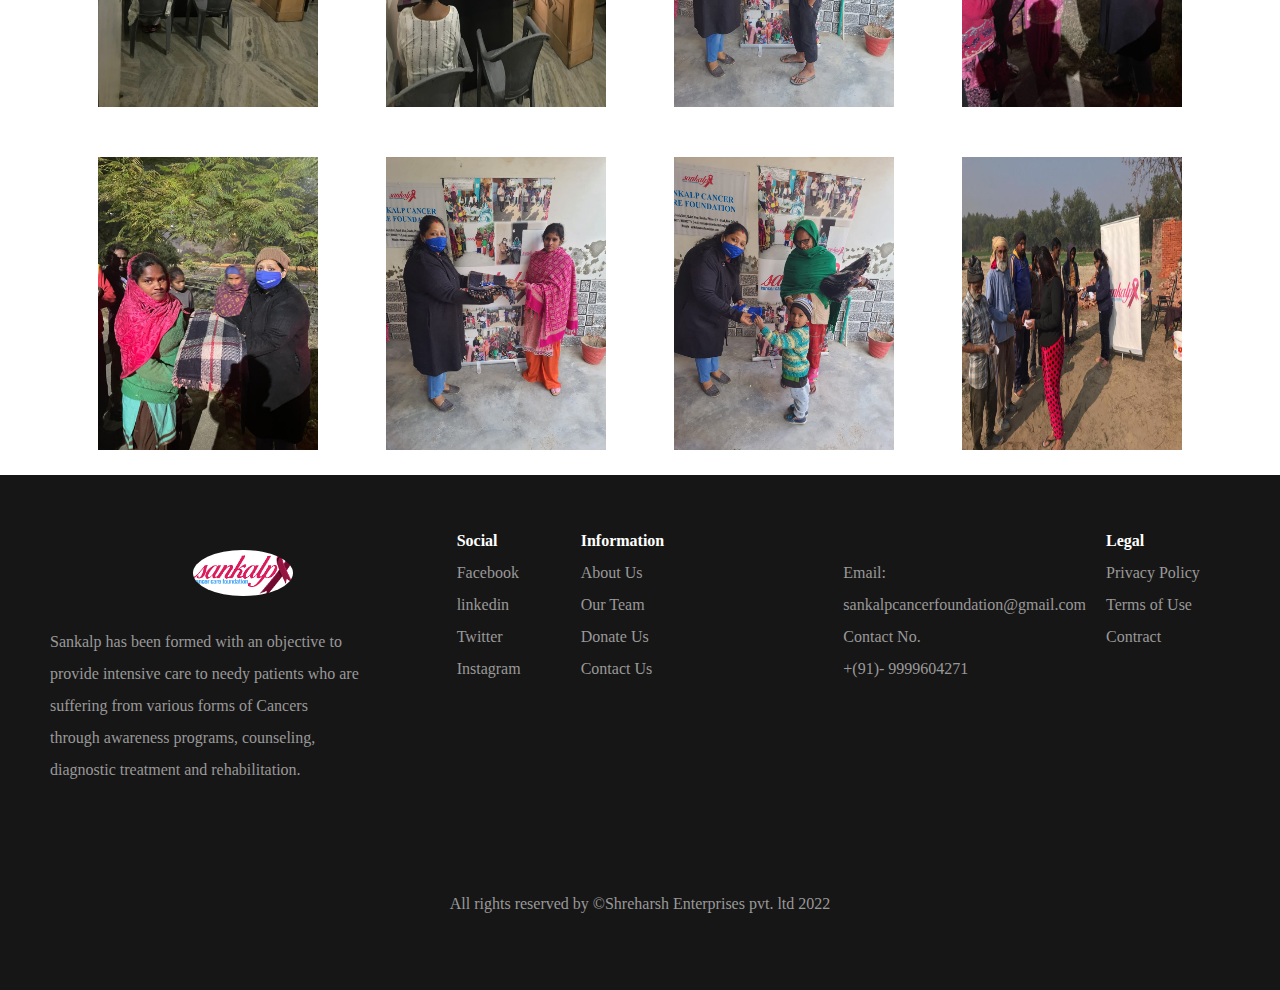
<file: sankalpnewsletterpage.html>
<!DOCTYPE html>
<html lang="en">

<head>
    <meta charset="UTF-8">
    <meta http-equiv="X-UA-Compatible" content="IE=edge">
    <meta name="viewport" content="width=device-width, initial-scale=1.0">
    <title>Our Work</title>
    <script src="https://code.jquery.com/jquery-1.10.2.js"></script>
    <style>
        * {
            margin: 0;
            padding: 0;
            box-sizing: border-box;
            line-height: 2rem;
        }

        h1,
        h2 {
            text-align: center;
            color: darkblue;
            margin: 25px 0px;

        }

        .main {
            width: 90%;
            margin: auto;
            font-size: 1.4rem;
        }

        p {
            margin-bottom: 20px;
        }

        h2 {
            text-align: center;
        }

        .div1 {
            margin: 100px 0px;
            display: flex;
            flex-wrap: wrap;
            justify-content: space-around;

        }

        .div1child1 {
            width: 45%;
            margin: auto;
        }

        .div1child2 {
            width: 45%;
            margin: auto;

        }

        .div2 {
            display: flex;
            flex-wrap: wrap;
            justify-content: space-around;
        }

        .div2child1 {
            width: 45%;
            margin: auto;
        }

        .div2child2 {
            width: 45%;


            padding: 10px;
            margin: auto;

        }

        .pointsdiv {
            display: flex;
            margin: auto;
        }

        .pointsdiv img {
            height: 21px;
            margin-top: 10px;

        }

        .div3 h2 {
            color: crimson !important;
            text-align: start;
            margin: 40px 0px;
            font-size: 3rem;
            line-height: 2.5rem;
        }

        .div3 img {
            width: 550px;
            margin: 20px 0px;
            margin: 10px auto;
        }

        .div3 div {
            display: flex;
            flex-wrap: wrap;
            justify-content: space-between;

        }
        #album{
            display: flex;
            flex-wrap: wrap;
            
        }
        #album img{
            width: 250px;
            margin:10px auto;
            padding: 15px;


        }

        @media (max-width:850px) {

            .div2child2,
            .div1child1 {
                width: 100%;
                margin: auto;
                text-align: center;
            }

            .div1child2 img,
            .div2child1 img {
                width: 100%;
                margin: auto;
                text-align: center;
            }

            .pointsdiv {
                text-align: center;
            }

            .div3 img {
                width: 90%;

            }

            h1 {
                font-size: 20px;
            }

            #logo {
                width: 200px;
                margin: auto;
                text-align: center;
                padding-right: 20px;

            }

        }

        @media(max-width:400px) {

            .div1child2,
            .div2child1 {
                width: 100%;
                margin: 0px auto;
                text-align: center;

            }
        }



        @media screen and (min-width:1600px) and (max-width:10000px) {
            body {
                width: 1450px;
                margin: auto;
            }



        }
    </style>
</head>

<body>


    <!-- navbar  -->
    <div id="nav-placeholder">

    </div>

    <script>
        $(function () {
            $("#nav-placeholder").load("sankalpnavbar.html");
        });
    </script>
    <!-- social icons  -->
    <div id="social-placeholder">

    </div>
    <script>
        $(function () {
            $("#social-placeholder").load("sankalpsocialicons.html");
        });
    </script>
    <div class="main">
        <img src="./sankalpphotos/image004.png" alt="" width="280px" id="logo">
        <h1>SANKALP CANCER CARE FOUNDATION</h1>
        <p>Sankalp Cancer Care Foundation established in 2018, with the mission of prevention, education, awareness and
            early detection of common cancers like breast cancer, cervical cancer, oral, prostate, lungs and other types
            of Childhood cancers at an early stage. Cancer treatment in our country is highly priced. When identified
            early, cancer is more likely to respond to effective treatment and results in a greater probability of
            survival, less suffering and often less expensive and less intensive treatment. According to World Health
            Organization (WHO) Cancer is a leading cause of death worldwide, accounting for nearly 10 million deaths in
            2020. One in 10 Indians will develop cancer in lifetime and 1 in 15 Indians will die of cancer. </p>
        <p>
            We have seen the vulnerable situation of Covid-19 Pandemic 2020-2021 where we were unable to do physical
            contact with masses. The SCCF Medical team did a commendable job in helping Covid patients with online
            consultation; arrange medications, hospital beds and oxygen management. Also, we supplied N-95 Mask,
            sanitizers, sanitary pads and Rations for the underprivileged.
        </p>
        <p>
            During the last annual year 2020-2021, we have screened and educated around 2800 patients and operated were
            done with the help of SCCF Doctors. Recently with the kind support of National Hydroelectric Power
            Corporation (NHPC Limited) Government of India, we have been granted a MMU (mobile-medical Unit) Van
            equipped with the necessary Machines which will play an essential role in performance of the Task of this
            NGO and Achievement of the vision in 2022.
        </p>
        <p>
            Looking ahead to year 2022, SCCF hopes to integrate the delivery of early detection by screening of various
            cancers in a large scale and save lives.
        </p>
        <p>
            I wish you all and team of SCCF a happy healthy life, and hope for valuable support from Donors, as without
            you the mission is not achievable.
        </p>
        <p>
            Dr B K Singh <br>
            Hon Executive Director <br>
            Sankalp Cancer Care Foundation

        </p>
        <div>
            <div class="div1">
                <div class="div1child1">
                    <h2 style="margin-bottom: 20px ;font-size: 2rem;">HIGHLIGHTS</h2>
                    <div>
                        <div class="pointsdiv">
                            <img src="./sankalpphotos/image001.png" alt="">
                            <p>Received mobile screening van from NHPC </p>
                        </div>
                        <div class="pointsdiv">
                            <img src="./sankalpphotos/image001.png" alt="">
                            <p> Cancer awareness programs</p>
                        </div>
                        <div class="pointsdiv">
                            <img src="./sankalpphotos/image001.png" alt="">
                            <p>Self examination of breast cancer </p>
                        </div>
                        <div class="pointsdiv">
                            <img src="./sankalpphotos/image001.png" alt="">
                            <p> Distribution of books and pamphlets </p>
                        </div>
                        <div class="pointsdiv">
                            <img src="./sankalpphotos/image001.png" alt="">
                            <p> Distribution of sanitary pads</p>
                        </div>
                        <div class="pointsdiv">
                            <img src="./sankalpphotos/image001.png" alt="">
                            <p> Distribution of N95 masks in Covid</p>
                        </div>
                        <div class="pointsdiv">
                            <img src="./sankalpphotos/image001.png" alt="">
                            <p> Ration distribution</p>
                        </div>
                        <div class="pointsdiv">
                            <img src="./sankalpphotos/image001.png" alt="">
                            <p> Online consultation to Covid patients</p>
                        </div>
                        <div class="pointsdiv">
                            <img src="./sankalpphotos/image001.png" alt="">
                            <p> Assistance for availability of hospital beds</p>
                        </div>
                    </div>

                </div>
                <div class="div1child2">
                    <img src="./sankalpphotos/image007.jpg" alt="">
                </div>
            </div>
            <div class="div2">
                <div class="div2child1">
                    <img src="./sankalpphotos/image009.jpg" alt="">
                </div>
                <div class="div2child2">
                    <p>
                        Dr. B.K Singh (Hon. Executive Director) SCCF took permission for organizing awareness camp in
                        New Delhi South East and South West District Administration.
                    </p>
                </div>

            </div>
            <div class="div3">
                <h2>Cancer Awareness Programmes</h2>
                <div>
                    <img src="./sankalpphotos/image010.png" alt="">
                    <img src="./sankalpphotos/image011.jpg" alt="">
                </div>
                <p>
                    Sankalp Cancer Care Foundation (SCCF) has organized education and awareness camps in local areas of
                    Qutub Vihar, Dwarka in New Delhi.
                </p>
                <p>
                    The cancer awareness programs were organized by Sankalp care foundation on World Cancer Day on
                    February 4, 2022. The aim of the programme was to create awareness about cancer prevention, early
                    detection and treatment. The programme was presided by Dr. B.K Singh with other medical staff. SCCF
                    distributed pamphlets which contains basic information about early symptoms of most common cancer so
                    that it creates awarenss amongst them. to the people education
                </p>
                <p>
                    Around 600 People were gathered at the centre. Nurses demonstrated techniques of breasts
                    self-examination (BSE) also addressed the doubts and queries raised by the local people discussed
                    various types of cancer, their causes and prevention.
                </p>
                <h2>Distribution of sanitary pads and N95 masks</h2>
                <div>
                    <img src="./sankalpphotos/image015.jpg" alt="">
                    <img src="./sankalpphotos/image016.jpg" alt="">
                </div>
                <p>
                    Sanitary pads were distributed in the remote area of Delhi NCR. The main aim of Sankalp is to
                    increase awareness among the girls and women on Menstrual Hygiene. Volunteers explained how poor
                    hygiene is linked to an increase risk of “cervical cancer”. Sankalp has distributed more than 2500
                    sanitary napkin packets to underprivileged girls and women in rural area. Sankalp has distributed
                    more than 3000 masks and equal number of sanitizers to the people during Covid-19 pandemic and
                    awareness about necessary precautions to be taken
                </p>
                <h2>Ration Distribution</h2>
                <div>
                    <img src="./sankalpphotos/image018.jpg" alt="">
                    <img src="./sankalpphotos/image021.jpg" alt="">
                </div>
                <p>
                    SCCF Team have been providing ration packages to the needy people since lockdown and Covid-19
                    pandemic in underprivileged areas of Delhi and Noida. Each ration package for a family of five
                    contains wheat flour, rice, cooking oil, pluses and spices. More than 300 families has benefited in
                    2021.
                </p>
                <div>
                    <img src="./sankalpphotos/image022.jpg" alt="">
                    <img src="./sankalpphotos/image025.jpg" alt="">
                </div>
                <p>
                    We distributed food packages and blankets to the people living on the footpaths and Slums. There are
                    at least 20 individual volunteers who worked in the ration distribution.
                </p>
                <h2>Online Consultation</h2>
                <p>
                    SCCF has provided free online consultation with the help of doctors on panel of SCCF to Covid
                    positive patients during the Covid-19 first and second wave. Doctors guided the patients regarding
                    medications and other necessary requirements like oxygen therapy. More than 500 patients took online
                    consultations from the doctors. Due to the covid-19, demand in hospital beds had increased.
                </p>
                <p>
                    SCCF has arranged beds for the needy patients who were unable to afford hospital fees and the team
                    also arranged oxygen cylinder, ambulance service and medicines to the underprivileged patients.
                </p>
                <h4 style="margin: 30px 0px;">
                    Recently with the kind support of National Hydroelectric Power Corporation (NHPC Limited) Government
                    of India, we have been granted a MMU (mobile-medical Unit) Van equipped with the necessary Machines
                    which will play an essential role in performance of the Task of this NGO and Achievement of the
                    vision in 2022
                </h4>
                <div>
                    <img src="./sankalpphotos/image027.jpg" alt="">
                    <img src="./sankalpphotos/image029.jpg" alt="">
                </div>
            </div>

        </div>
        <br><br>
        <h1 style="font-size: 4rem;">Album</h1>
        <div id="album">
            <img src="sankalpphotos/show1.jpg" alt="">
            <img src="sankalpphotos/show2.jpg" alt="">
            <img src="sankalpphotos/show4.jpeg" alt="">
            <img src="sankalpphotos/show5.jpeg" alt="">
            <img src="sankalpphotos/boss.jpeg" alt="">
            <img src="sankalpphotos/show6.jpg" alt="">
            <img src="sankalpphotos/show7.jpg" alt="">
            <img src="sankalpphotos/show8.jpg" alt="">
            <img src="sankalpphotos/show9.jpg" alt="">
            <img src="sankalpphotos/show11.jpg" alt="">
            <img src="sankalpphotos/show12.jpg" alt="">
            <img src="sankalpphotos/show13.jpg" alt="">
            <img src="sankalpphotos/show14.jpg" alt="">
            <img src="sankalpphotos/show15.jpg" alt="">
            <img src="sankalpphotos/show16.jpg" alt="">
            <img src="sankalpphotos/show17.jpg" alt="">
            <img src="sankalpphotos/slid1.jpg" alt="">
            <img src="sankalpphotos/slid2.jpg" alt="">
            <img src="sankalpphotos/slide3.jpeg" alt="">
            <img src="sankalpphotos/slid4.jpeg" alt="">
            <img src="sankalpphotos/slid4.jpeg" alt="">
            <img src="sankalpphotos/slid5.jpeg" alt="">
            <img src="sankalpphotos/slid8.jpeg" alt="">
            <img src="sankalpphotos/slid9.jpeg" alt="">
            <img src="sankalpphotos/slide10.jpeg" alt="">
            <img src="sankalpphotos/slid11.jpeg" alt="">
            <img src="sankalpphotos/slid12.jpeg" alt="">
            <img src="sankalpphotos/slide15.jpeg" alt="">
        </div>
    </div>
    <div id="footer-placeholder">

    </div>

    <script>
        $(function () {
            $("#footer-placeholder").load("sankalpfooter.html");
        });
    </script>


</body>

</html>
</file>
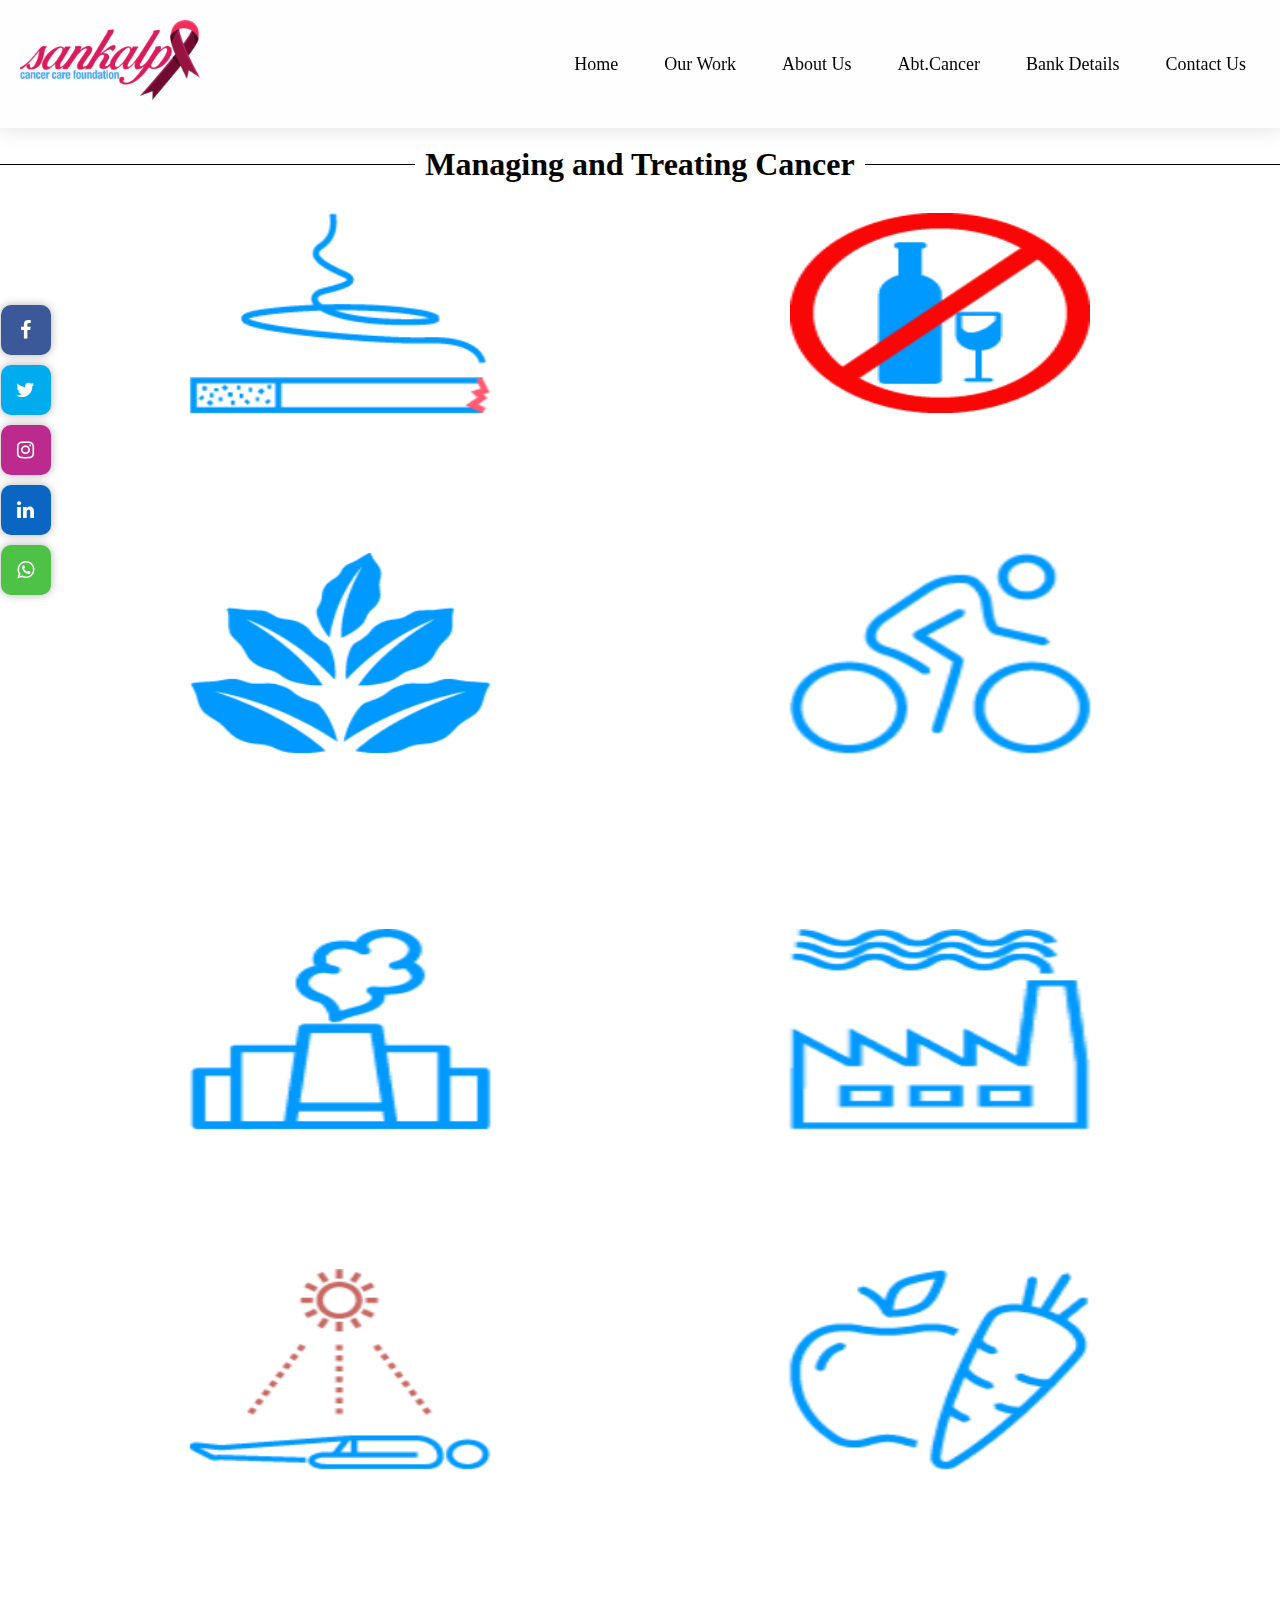
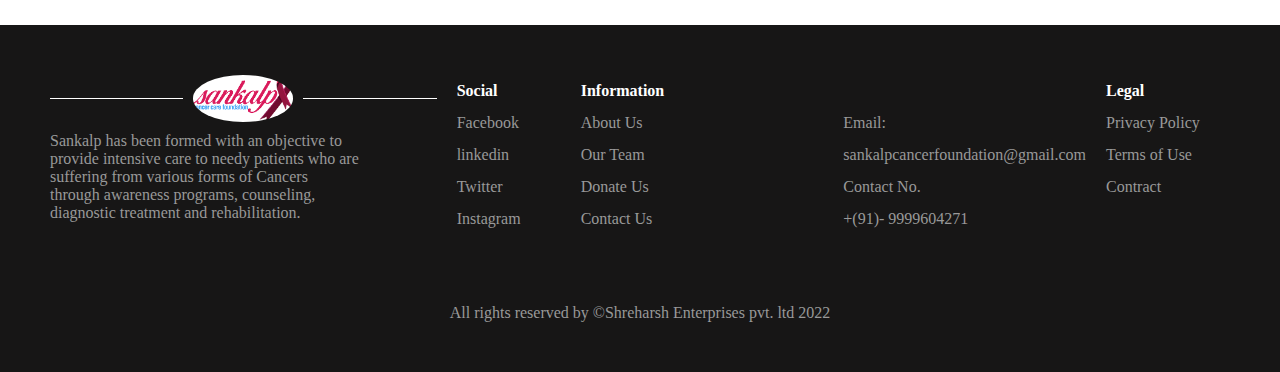
<file: sankalpourwork.html>
<!DOCTYPE html>
<html lang="en">
<head>
    <meta charset="UTF-8">
    <meta http-equiv="X-UA-Compatible" content="IE=edge">
    <meta name="viewport" content="width=device-width, initial-scale=1.0">
    <title>Our work</title>
    <script src="https://code.jquery.com/jquery-1.10.2.js"></script>
    <style>
        * {
            margin: 0;
            padding: 0;
            box-sizing: border-box;
        }

        /* h1 part */
        h1 {
            display: flex;
            flex-direction: row;
            margin-bottom: 10px;
        }

        h1:before,
        h1:after {
            content: "";
            flex: 1 1;
            border-bottom: 1px solid;
            margin: auto;
        }

        h1:before {
            margin-right: 10px
        }

        h1:after {
            margin-left: 10px
        }

        .a {
            width: 100%;
            /* background-image: linear-gradient(160deg,rgb(180, 180, 180),rgb(77, 77, 77) 71%); */
            height: max-content;
            display: flex;
            flex-wrap: wrap;
            justify-content: space-between;
            color: aliceblue;
            padding: 0px 40px;


        }

        /* .achild {
            width: 300px;

            margin: 12px auto;
            font-size: 20px;
        } */

        /* flip part */

        .flip-box {
            background-color: transparent;
            width: 300px;
            height: 200px;
            perspective: 1000px;
            margin: 20px auto;

        }

        .flip-box-inner {
            position: relative;
            width: 100%;
            height: 100%;
            text-align: center;
            transition: transform 0.8s;
            transform-style: preserve-3d;
        }

        .flip-box:hover .flip-box-inner {
            transform: rotateY(180deg);
        }

        .flip-box-front,
        .flip-box-back {
            position: absolute;
            width: 100%;
            height: 100%;
            -webkit-backface-visibility: hidden;
            backface-visibility: hidden;
        }

        .flip-box-front {
            background-color: transparent;
            color: black;
        }

        .flip-box-back {
            background-color: transparent;
            color: rgb(5, 4, 4);
            margin-top: 5rem;
            transform: rotateY(180deg);
        }

        @media (max-width:380px) {

            .flip-box img {
                width: 220px !important;
                height: 150px;
            }

            .a {
                padding: 0;
                margin: auto;
            }



        }

        @media (max-width:650px) {


            .a {
                padding: 0px 15px;
            }

            .flip-box {
                margin: 5px auto;
                width: 90%;


            }
        }

        @media screen and (min-width:900px) and (max-width:1300px) {
            .flip-box {
                width: 45%;
                height: 300px;
            }
        }
    </style>
</head>
<body>

     <!-- navbar  -->
     <div id="nav-placeholder">

    </div>

    <script>
        $(function () {
            $("#nav-placeholder").load("sankalpnavbar.html");
        });
    </script>
        <!-- social icons  -->
    <div id="social-placeholder">

    </div>
    <script>
        $(function () {
            $("#social-placeholder").load("sankalpsocialicons.html");
        });
    </script>
    <br>
    <h1>Managing and Treating Cancer</h1>
    <div class="a">
        <div class="flip-box">
            <div class="flip-box-inner">
                <div class="flip-box-front">
                    <img src="./sankalpphotos/Asset-16.png" alt="Paris" style="width:300px;height:200px">
                </div>
                <div class="flip-box-back">
                    <h2>Be Care Save Our Life</h2>
                    <p>Don't Smoke</p>
                </div>
            </div>
        </div>
        <div class="flip-box">
            <div class="flip-box-inner">
                <div class="flip-box-front">
                    <img src="./sankalpphotos/Asset-2.png" alt="Paris" style="width:300px;height:200px">
                </div>
                <div class="flip-box-back">
                    <h2>Be Care Save Our Life</h2>
                    <p>Don't Drink</p>
                </div>
            </div>
        </div>
        <div class="flip-box">
            <div class="flip-box-inner">
                <div class="flip-box-front">
                    <img src="./sankalpphotos/Asset-11.png" alt="Paris" style="width:300px;height:200px">
                </div>
                <div class="flip-box-back">
                    <h2>Be Care Save Our Life</h2>
                    <p>Maintain Healthy Diet With High Fruits.</p>
                </div>
            </div>
        </div>
        <div class="flip-box">
            <div class="flip-box-inner">
                <div class="flip-box-front">
                    <img src="./sankalpphotos/Asset-4.png" alt="Paris" style="width:300px;height:200px">
                </div>
                <div class="flip-box-back">
                    <h2>Be Care Save Our Life</h2>
                    <p> Do Cycling & Exercise</p>
                </div>
            </div>
        </div>


    </div>
    <br>
    <br>
    <div class="a">
        <div class="flip-box">
            <div class="flip-box-inner">
                <div class="flip-box-front">
                    <img src="./sankalpphotos/Asset-5.png" alt="Paris" style="width:300px;height:200px">
                </div>
                <div class="flip-box-back">
                    <h2>Be Care Save Our Life</h2>
                    <p>Prevent Smoke</p>
                </div>
            </div>
        </div>
        <div class="flip-box">
            <div class="flip-box-inner">
                <div class="flip-box-front">
                    <img src="./sankalpphotos/Asset-6.png" alt="Paris" style="width:300px;height:200px">
                </div>
                <div class="flip-box-back">
                    <h2>Be Care Save Our Life</h2>
                    <p>Prevent Smoke</p>
                </div>
            </div>
        </div>
        <div class="flip-box">
            <div class="flip-box-inner">
                <div class="flip-box-front">
                    <img src="./sankalpphotos/Asset-26.png" alt="Paris" style="width:300px;height:200px">
                </div>
                <div class="flip-box-back">
                    <h2>Be Care Save Our Life</h2>
                    <p>Take Sun bath</p>
                </div>
            </div>
        </div>
        <div class="flip-box">
            <div class="flip-box-inner">
                <div class="flip-box-front">
                    <img src="./sankalpphotos/Asset-27.png" alt="Paris" style="width:300px;height:200px">
                </div>
                <div class="flip-box-back">
                    <h2>Be Care Save Our Life</h2>
                    <p>Maintain Healthy Diet With High Fruits.</p>
                </div>
            </div>
        </div>


    </div>
    <br><br>
   <!-- footer -->
    <div id="footer-placeholder">

    </div>

    <script>
        $(function () {
            $("#footer-placeholder").load("sankalpfooter.html");
        });
    </script>
</body>
</html>
</file>
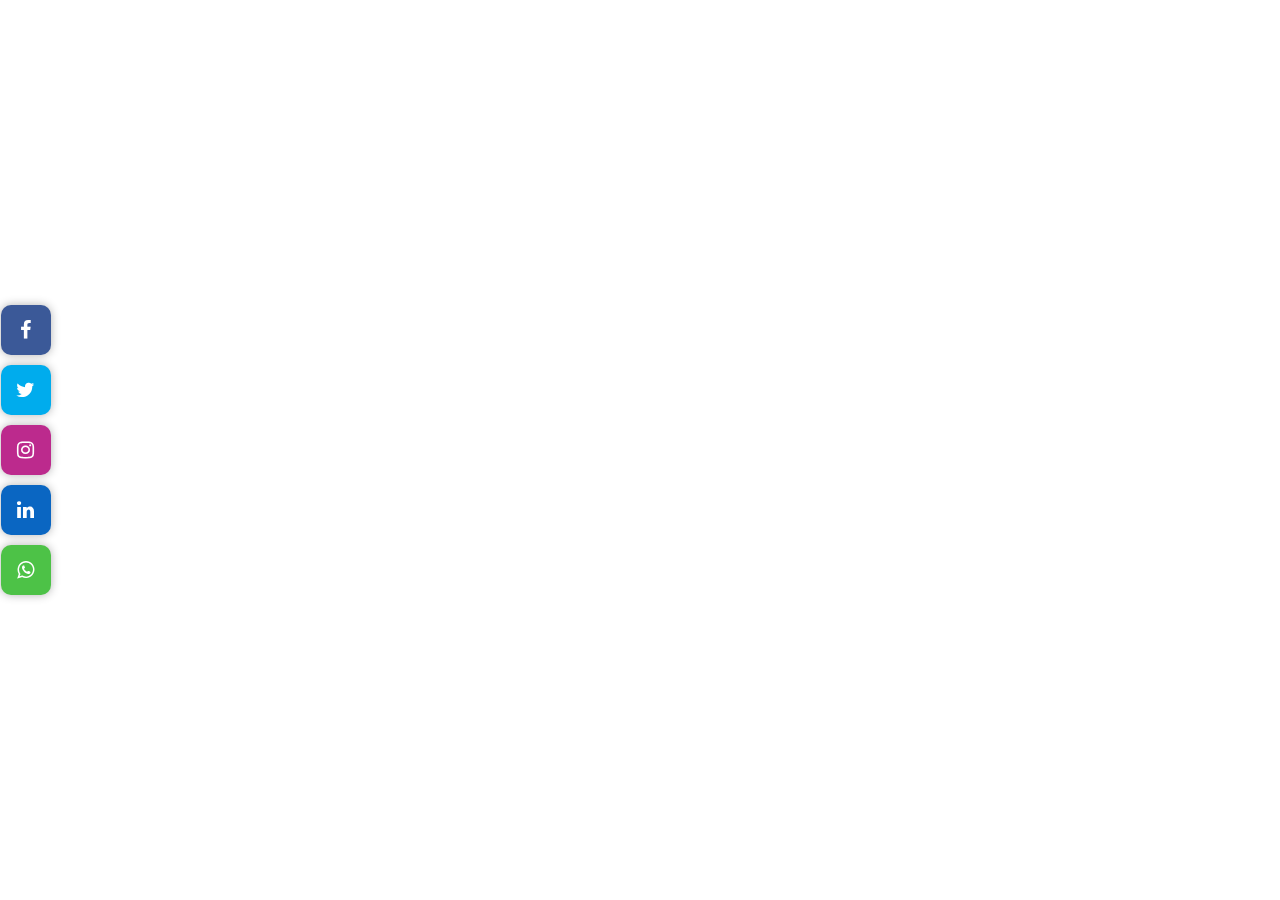
<file: sankalpsocialicons.html>
<!DOCTYPE html>
<html lang="en">

<head>
    <meta charset="UTF-8">
    <meta http-equiv="X-UA-Compatible" content="IE=edge">
    <meta name="viewport" content="width=device-width, initial-scale=1.0">
    <title>Document</title>
    <link rel="stylesheet" href="https://maxcdn.bootstrapcdn.com/font-awesome/4.7.0/css/font-awesome.min.css">
    <style>
        * {
            margin: 0;
            padding: 0;
            box-sizing: border-box;
        }

        /* Social media icon css */
        .wrapper {
            position: fixed;
            top: 50%;
            left: 2%;
            transform: translate(-50%, -50%);
            z-index: 1;
        }

        .wrapper ul {
            list-style: none;
        }

        .wrapper ul li {
            width: 50px;
            height: 50px;
            position: relative;
            background: #e59500;
            margin: 10px 0;
            cursor: pointer;
            border-radius: 3px;
            box-shadow: 0 0 10px rgba(0, 0, 0, 0.3);
        }

        .wrapper ul li a {
            color: white;
        }

        .wrapper ul li .fa {
            position: absolute;
            top: 50%;
            left: 50%;
            transform: translate(-50%, -50%);
            font-size: 20px;
            color: #fff;
        }

        .wrapper ul li.facebook {
            background: #3b5998;
            border-radius: 20%;
        }

        .wrapper ul li.twitter {
            background: #00aced;
            border-radius: 20%;
        }

        .wrapper ul li.instagram {
            background: #bc2a8d;
            border-radius: 20%;
        }

        .wrapper ul li.linkedin {
            background: rgb(10 102 194);
            border-radius: 20%;
        }

        .wrapper ul li.whatsapp {
            background: #4dc247;
            border-radius: 20%;
        }

        .wrapper ul li.facebook div.slider {
            background: #627aac;
        }

        .wrapper ul li.twitter div.slider {
            background: #7fd5f6;
        }

        .wrapper ul li.instagram div.slider {
            background: #dd94c6;
        }

        .wrapper ul li.linkedin div.slider {
            background: rgb(52, 138, 224);
        }

        .wrapper ul li.whatsapp div.slider {
            background: #82d47e;
        }

        .wrapper .slider {
            content: "";
            position: absolute;
            top: 0;
            left: 51px;
            width: 0px;
            height: 50px;
            background: #eebb5c;
            border-radius: 3px;
            transition: all 0.5s 0.3s ease;
        }

        .wrapper .slider p {
            font-family: arial;
            text-transform: uppercase;
            font-size: 16px;
            font-weight: 900;
            color: #fff;
            text-align: center;
            line-height: 50px;
            opacity: 0;
            transition: all 0.6s ease;
        }

        .wrapper ul li:hover .slider {
            width: 180px;
            transition: all 0.5s ease;
        }

        .wrapper ul li:hover .slider p {
            opacity: 1;
            transition: all 1s 0.2s ease;
        }

        /* social media icon end */


        @media screen and (min-width:2000px) and (max-width:10000px) {
            .wrapper {
                left: 5%;
                /* top: 20%; */
            }

            .wrapper .slider {
                content: "";
                position: absolute;
                top: 0;
                left: 101px;
                width: 0px;
                height: 100px;
                background: #eebb5c;
                border-radius: 3px;
                transition: all 0.5s 0.3s ease;
            }

            .wrapper ul li {
                width: 100px;
                height: 100px;
            }

            .wrapper ul li:hover .slider {
                width: 250px;

            }

            .wrapper .slider p {
                font-size: 18px;
                line-height: 100px;

            }

        }
    </style>
</head>

<body>
    <!-- Social icons -->
    <div class="wrapper">
        <ul>
            <li class="facebook">
                <i class="fa fa-facebook" aria-hidden="true"></i>
                <div class="slider">
                    <p><a href="https://www.facebook.com/sankalpcancercare" target="_blank">facebook</a></p>
                </div>
            </li>

            <li class="twitter">
                <i class="fa fa-twitter" aria-hidden="true"></i>
                <div class="slider">
                    <p><a href="https://twitter.com/i/flow/login" target="_blank">twitter</a></p>
                </div>
            </li>

            <li class="instagram">
                <i class="fa fa-instagram" aria-hidden="true"></i>
                <div class="slider">
                    <p><a href="https://www.instagram.com" target="_blank">instagram</a></p>
                </div>
            </li>

            <li class="linkedin">
                <i class="fa fa-linkedin" aria-hidden="true"></i>
                <div class="slider">
                    <p><a href="https://in.linkedin.com/in/sankalp-cancer-care-foundation-a21032213"
                            target="_blank">Linkedin</a>
                    </p>
                </div>
            </li>

            <li class="whatsapp">
                <i class="fa fa-whatsapp" aria-hidden="true"></i>
                <div class="slider">
                    <p><a href="https://www.whatsapp.com" target="_blank">Whatsapp</a></p>
                </div>
            </li>
        </ul>
    </div>
</body>

</html>
</file>
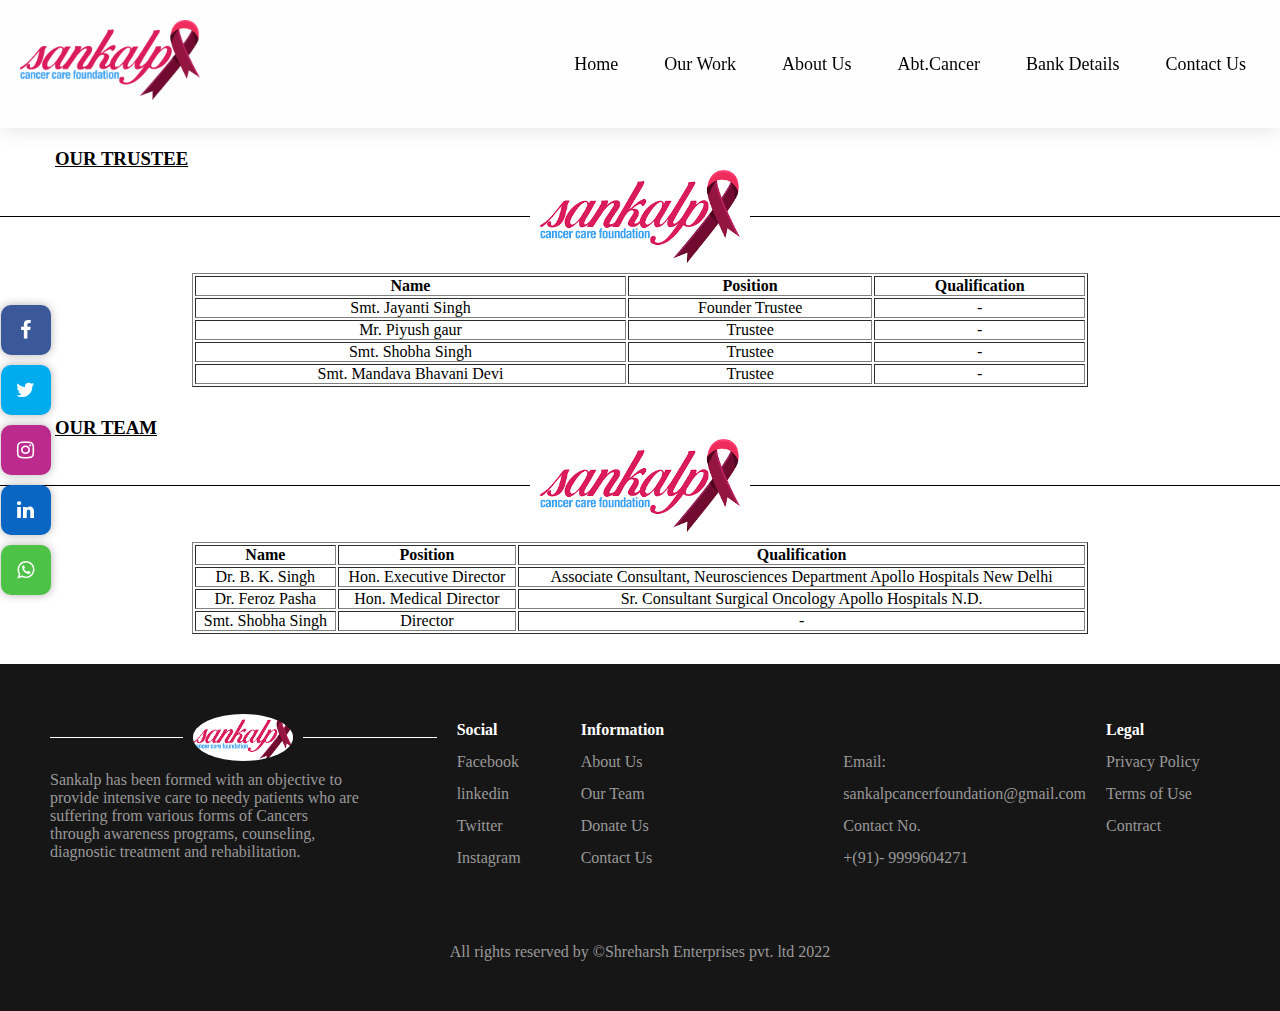
<file: sankalptrusteeteam.html>
<!DOCTYPE html>
<html lang="en">

<head>
    <meta charset="UTF-8">
    <meta http-equiv="X-UA-Compatible" content="IE=edge">
    <meta name="viewport" content="width=device-width, initial-scale=1.0">
    <title>TrustTeam</title>
    <script src="https://code.jquery.com/jquery-1.10.2.js"></script>
</head>
<style>
    h3 {
        text-decoration: underline;
        text-transform: uppercase;
        margin-left: 55px;
        font-weight: bolder;
        margin-top: 20px;

    }

    table {
        width: 70%;
        margin: auto;
        margin-bottom: 30px;

        /* align-items: center; */

    }

    table tr {
        margin: auto;
    }

    tbody>tr>td {

        text-align: center;
    }

    /* h1 part */
    h1 {
        display: flex;
        flex-direction: row;
        margin-bottom: 10px;
    }

    h1:before,
    h1:after {
        content: "";
        flex: 1 1;
        border-bottom: 1px solid;
        margin: auto;
    }

    h1:before {
        margin-right: 10px
    }

    h1:after {
        margin-left: 10px
    }


    @media screen and (min-width:1600px) and (max-width:10000px) {
        body {
            width: 1450px;
            margin: auto;
        }



    }
</style>

<body>
    <!-- navbar  -->
    <div id="nav-placeholder">

    </div>

    <script>
        $(function () {
            $("#nav-placeholder").load("sankalpnavbar.html");
        });
    </script>
    <!-- social icons  -->
    <div id="social-placeholder">

    </div>
    <script>
        $(function () {
            $("#social-placeholder").load("sankalpsocialicons.html");
        });
    </script>
    <h3>Our Trustee</h3>
    <h1>
        <img src="./sankalpphotos/sankalplogo.png" alt="" width="200px">
    </h1>
    <table border='1'>
        <thead>
            <tr>
                <th>Name</th>
                <th>Position</th>
                <th>Qualification</th>
            </tr>
        </thead>
        <tbody>
            <tr>
                <td>Smt. Jayanti Singh</td>
                <td>Founder Trustee </td>
                <td> - </td>
            </tr>
            <tr>
                <td>Mr. Piyush gaur</td>
                <td>Trustee</td>
                <td> - </td>
            </tr>
            <tr>
                <td>Smt. Shobha Singh</td>
                <td>Trustee</td>
                <td> - </td>
            </tr>
            <tr>
                <td>Smt. Mandava Bhavani Devi</td>
                <td>Trustee</td>
                <td> - </td>
            </tr>
        </tbody>
    </table>
    <!-- Next Table -->
    <h3>Our Team</h3>
    <h1>
        <img src="./sankalpphotos/sankalplogo.png" alt="" width="200px">
    </h1>
    <table border='1'>
        <thead>
            <tr>
                <th>Name</th>
                <th>Position</th>
                <th>Qualification</th>
            </tr>
        </thead>
        <tbody>
            <tr>
                <td>Dr. B. K. Singh</td>
                <td>Hon. Executive Director</td>
                <td>Associate Consultant, Neurosciences Department Apollo Hospitals New Delhi</td>
            </tr>
            <tr>
                <td>Dr. Feroz Pasha</td>
                <td>Hon. Medical Director</td>
                <td>Sr. Consultant Surgical Oncology Apollo Hospitals N.D.</td>
            </tr>
            <tr>
                <td>Smt. Shobha Singh</td>
                <td>Director</td>
                <td> - </td>
            </tr>

        </tbody>
    </table>
    <div id="footer-placeholder">

    </div>

    <script>
        $(function () {
            $("#footer-placeholder").load("sankalpfooter.html");
        });
    </script>


</body>

</html>
</file>
